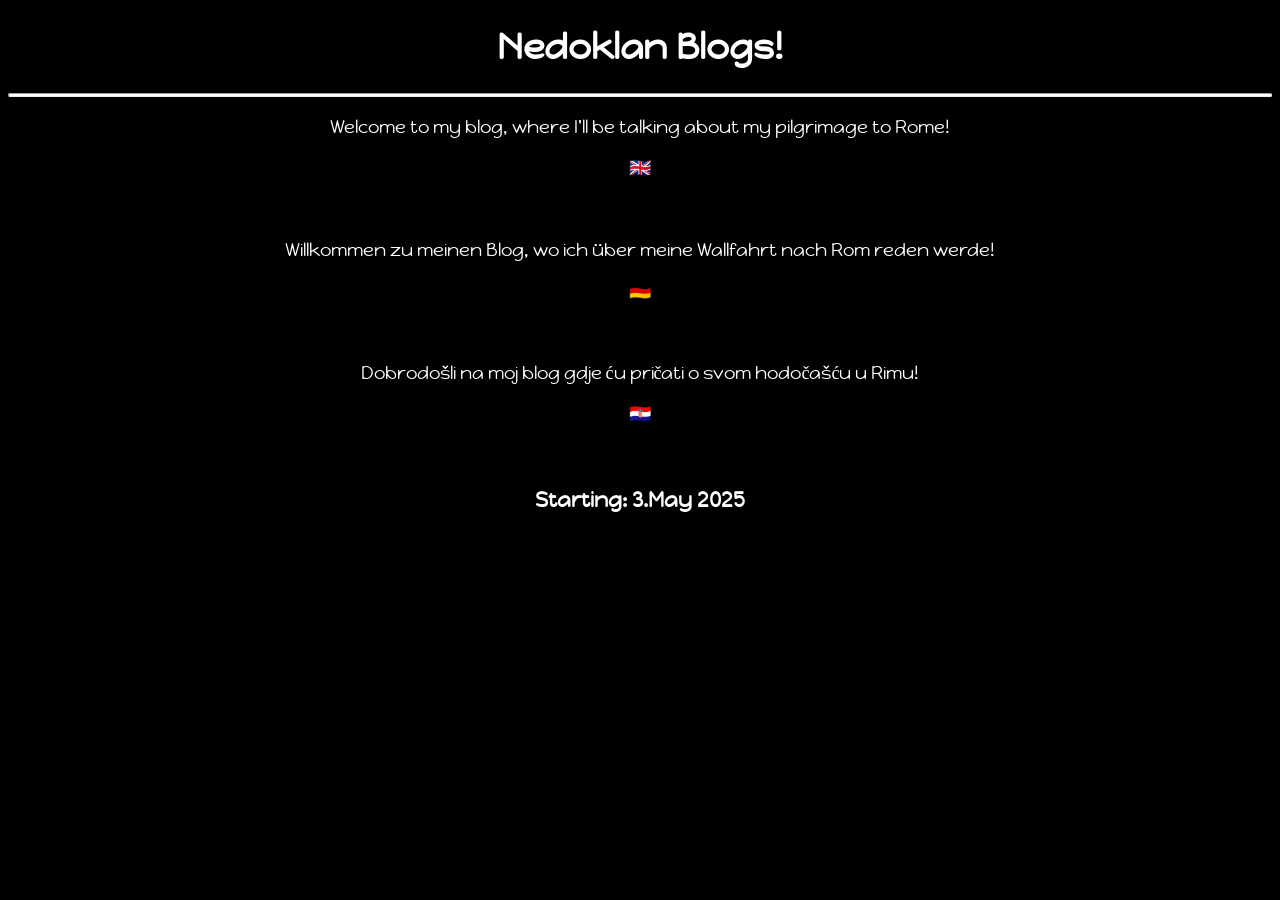
<file: index.html>
<!DOCTYPE html>
<html lang="en">
<head>
    <meta charset="UTF-8">
    <meta name="viewport" content="width=device-width, initial-scale=1.0">
    <title>Nedoklan Blogs</title>
    <link rel="stylesheet" href="style.css">
    <link href="https://fonts.googleapis.com/css2?family=Happy+Monkey&display=swap" rel="stylesheet">
</head>
<body>
    <h1>Nedoklan Blogs!</h1>
    <hr>
    <p>Welcome to my blog, where I'll be talking about my pilgrimage to Rome!</p>
    <p class="flag">🇬🇧</p>
    <br>
    <p>Willkommen zu meinen Blog, wo ich über meine Wallfahrt nach Rom reden werde!</p>
    <p class="flag">🇩🇪</p>
    <br>
    <p>Dobrodošli na moj blog gdje ću pričati o svom hodočašću u Rimu!</p>
    <p class="flag">🇭🇷</p>
    <br>
    <h3>Starting: 3.May 2025</h3>
</body>
</html>
</file>
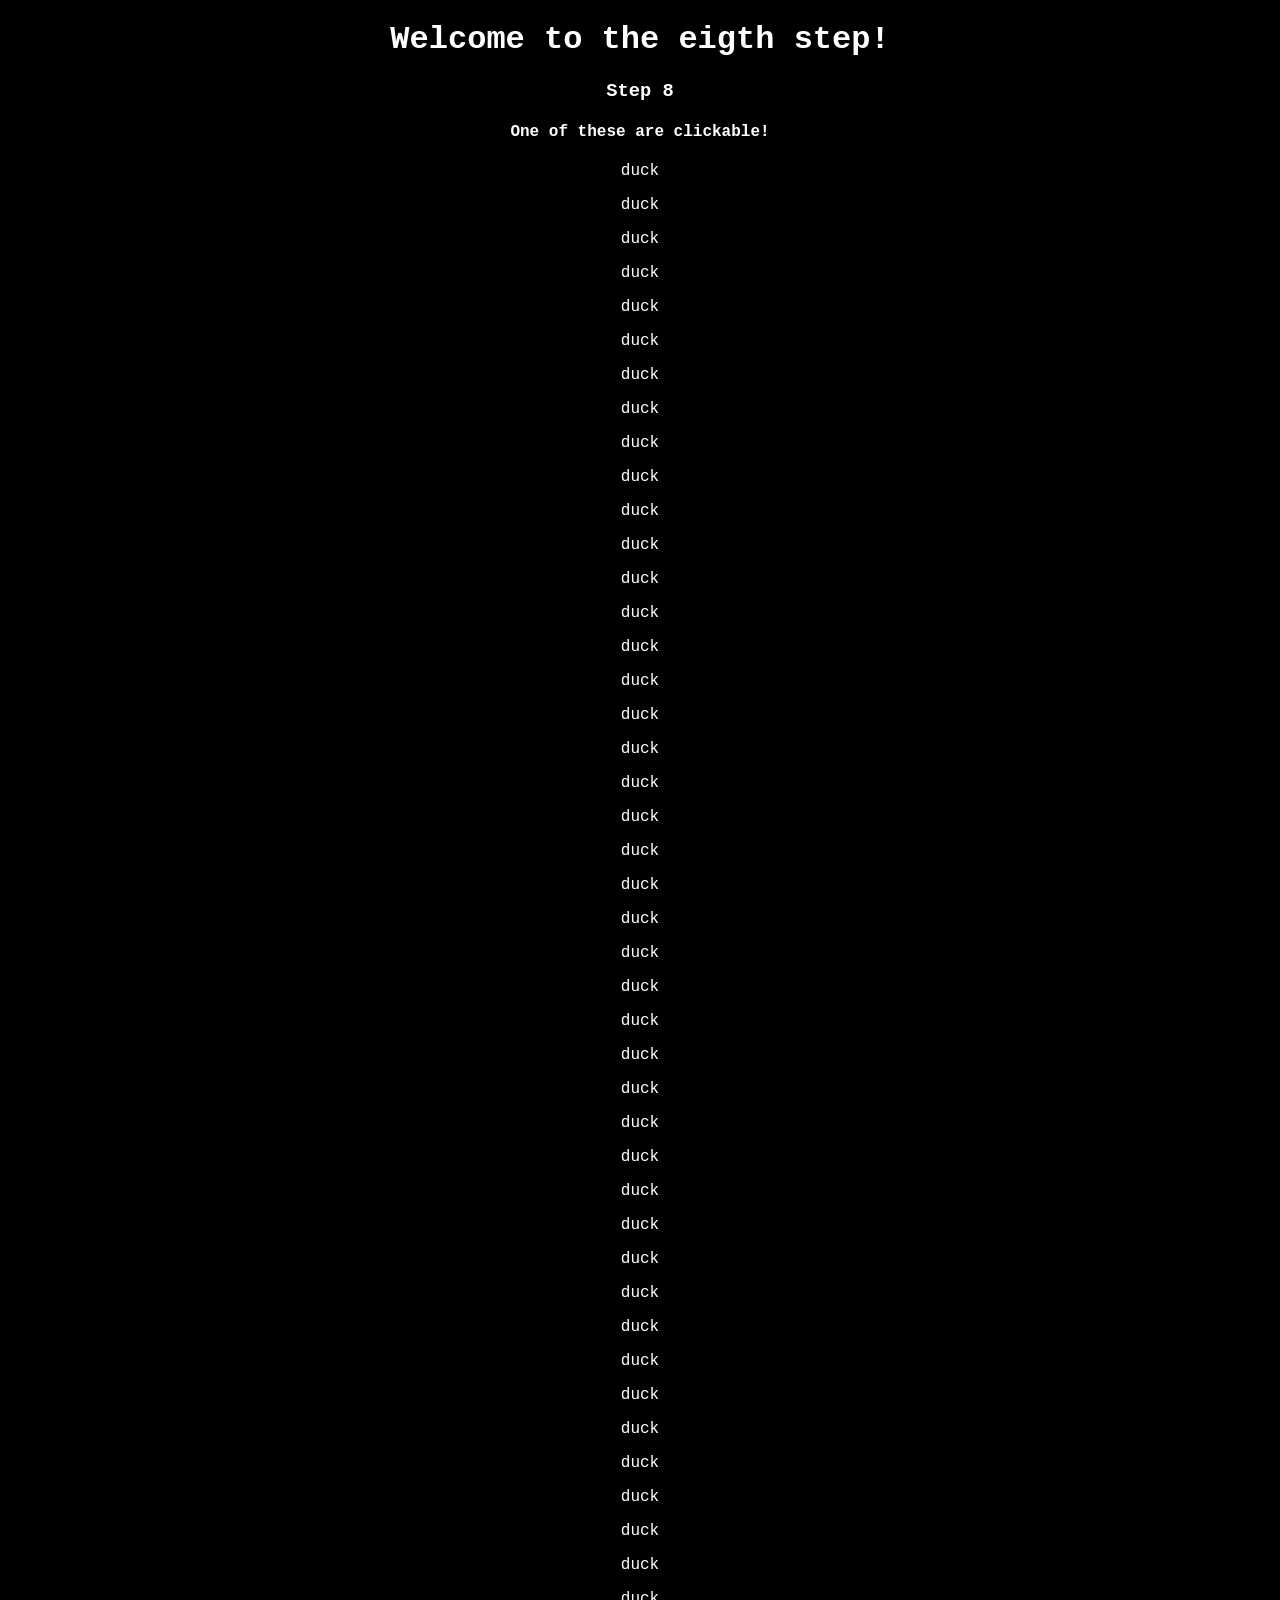
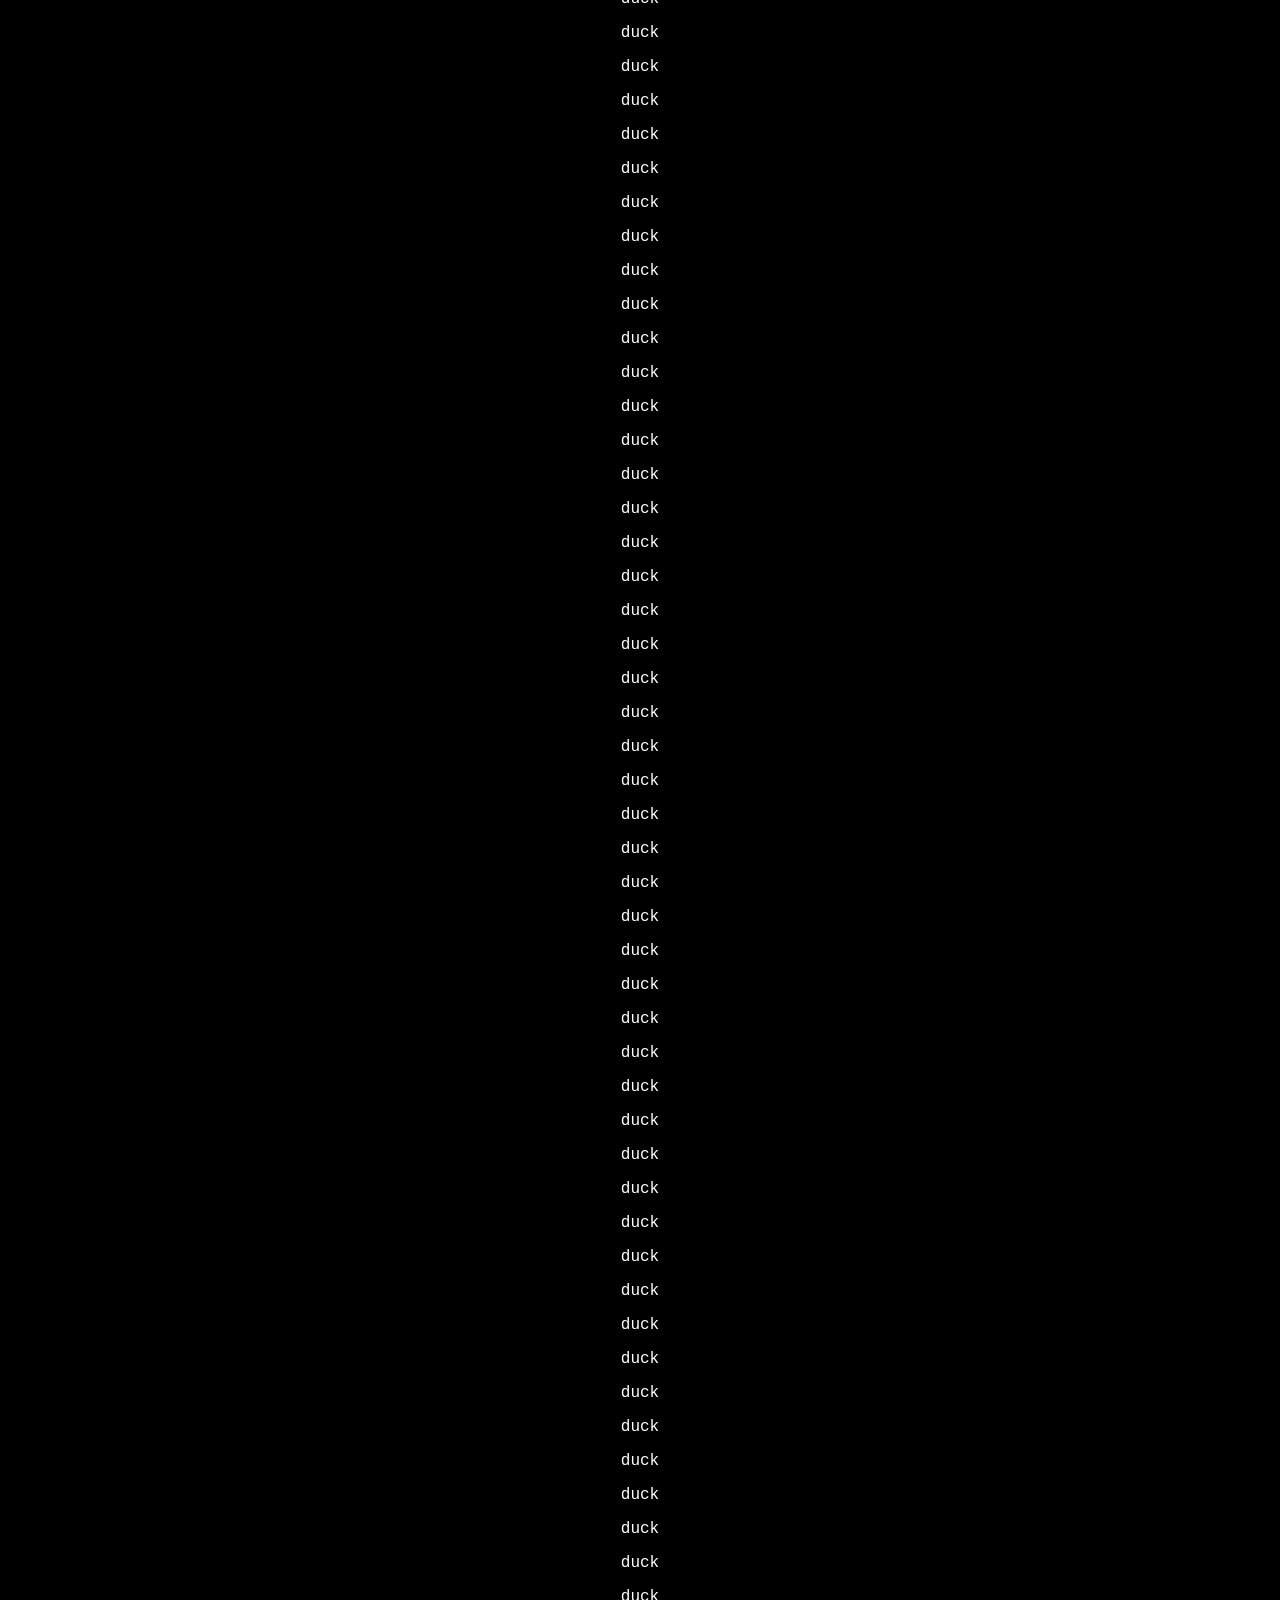
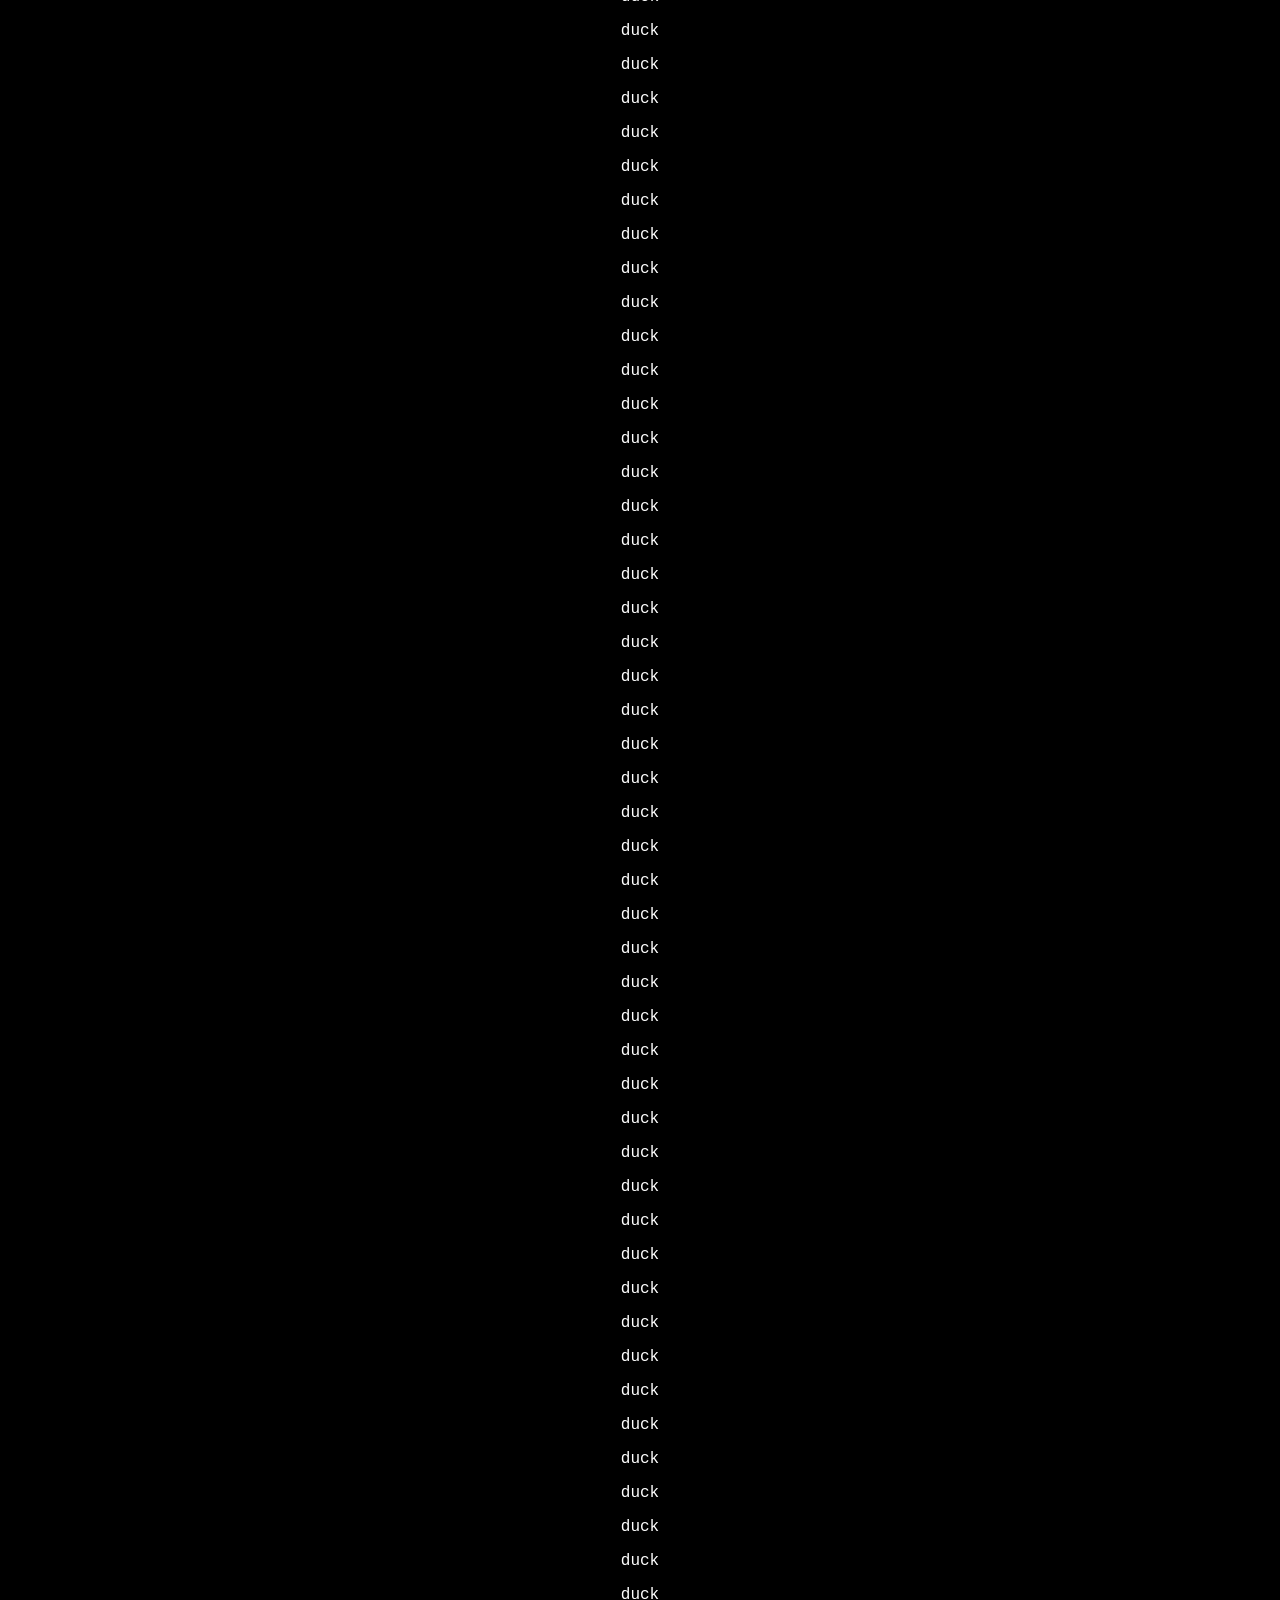
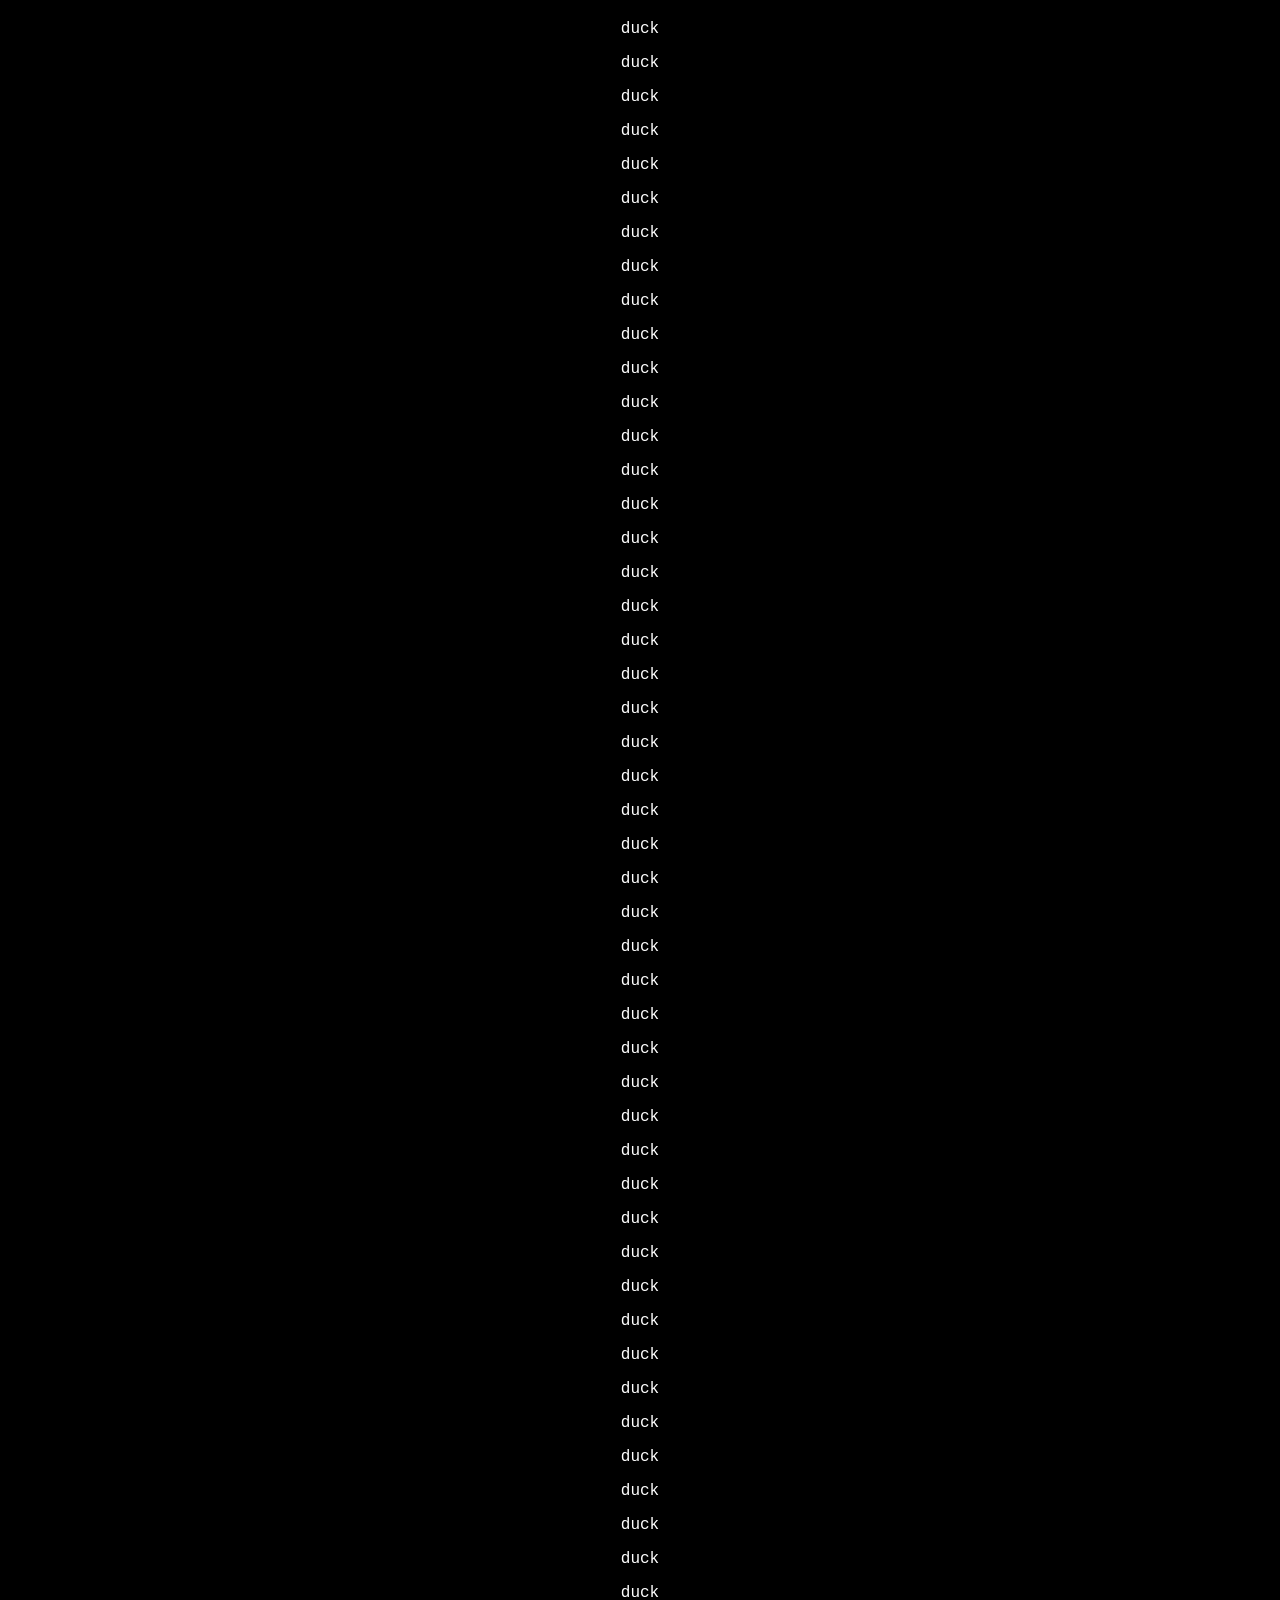
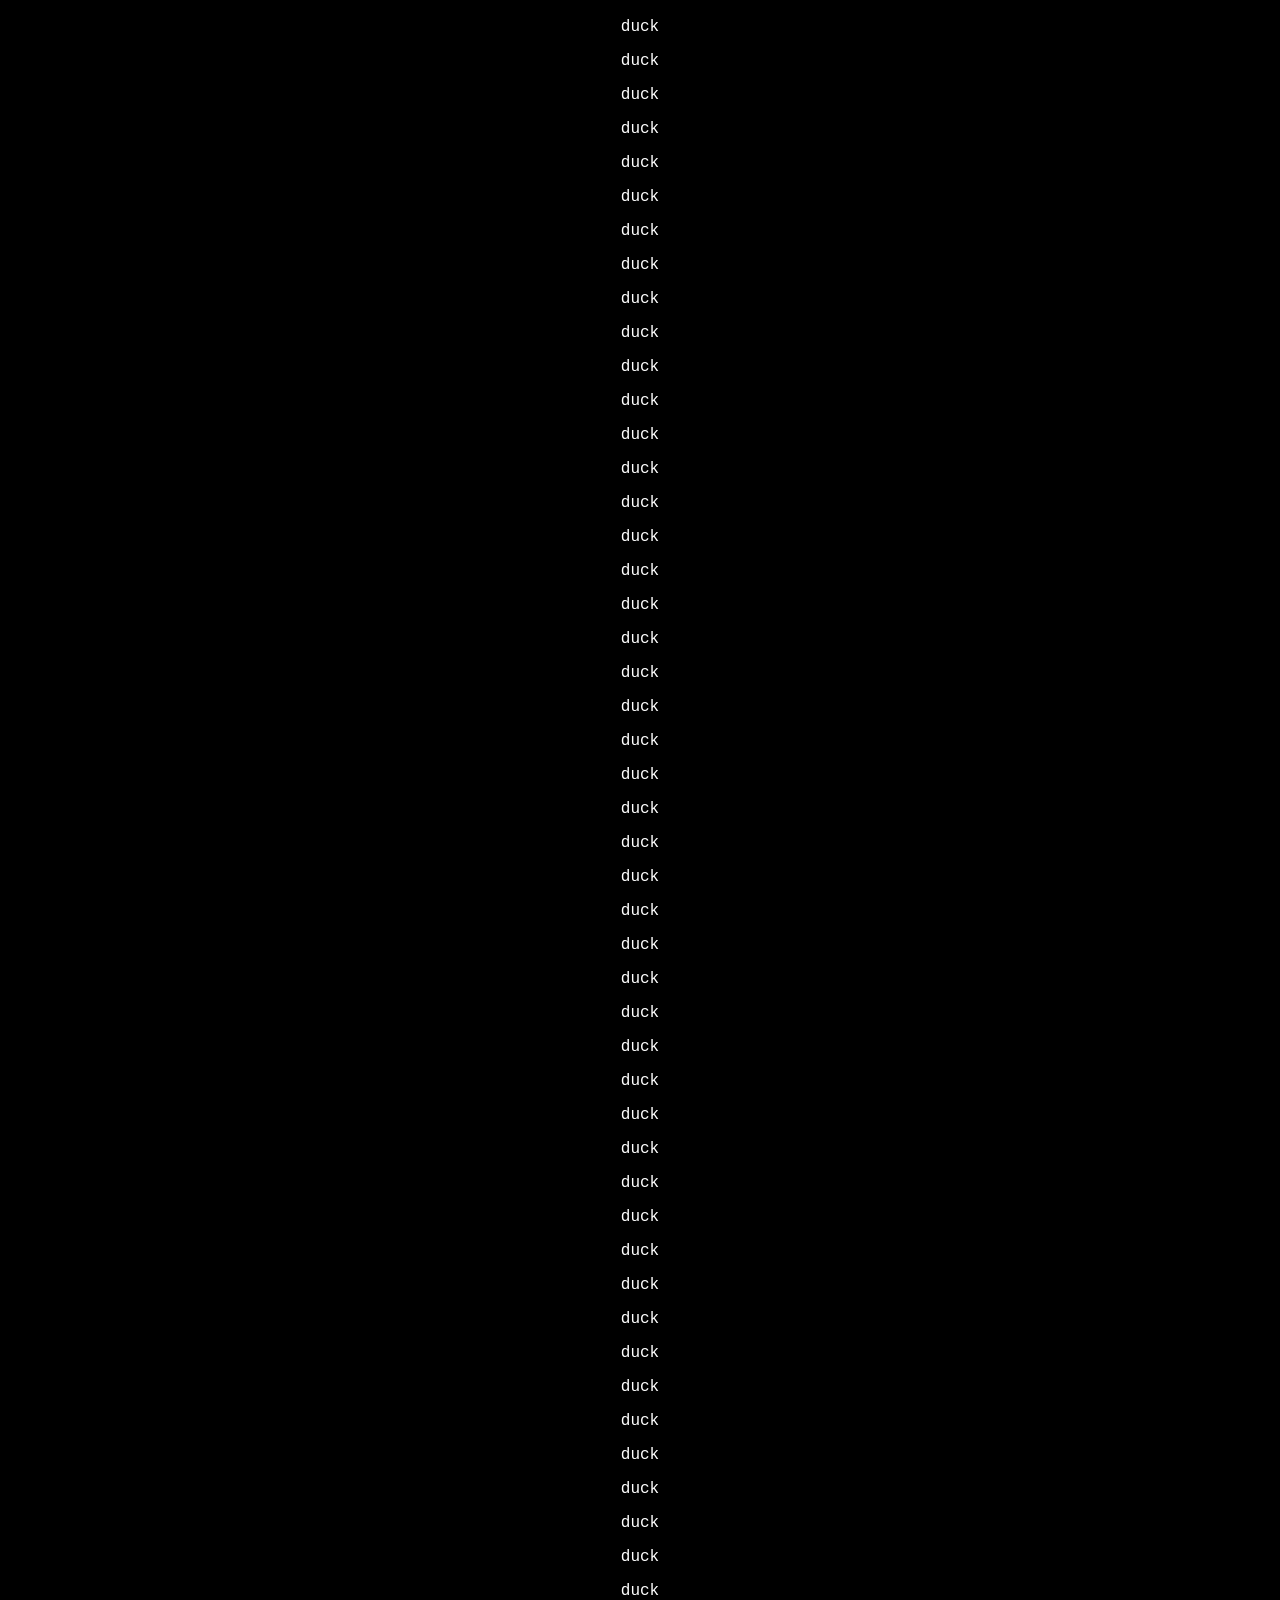
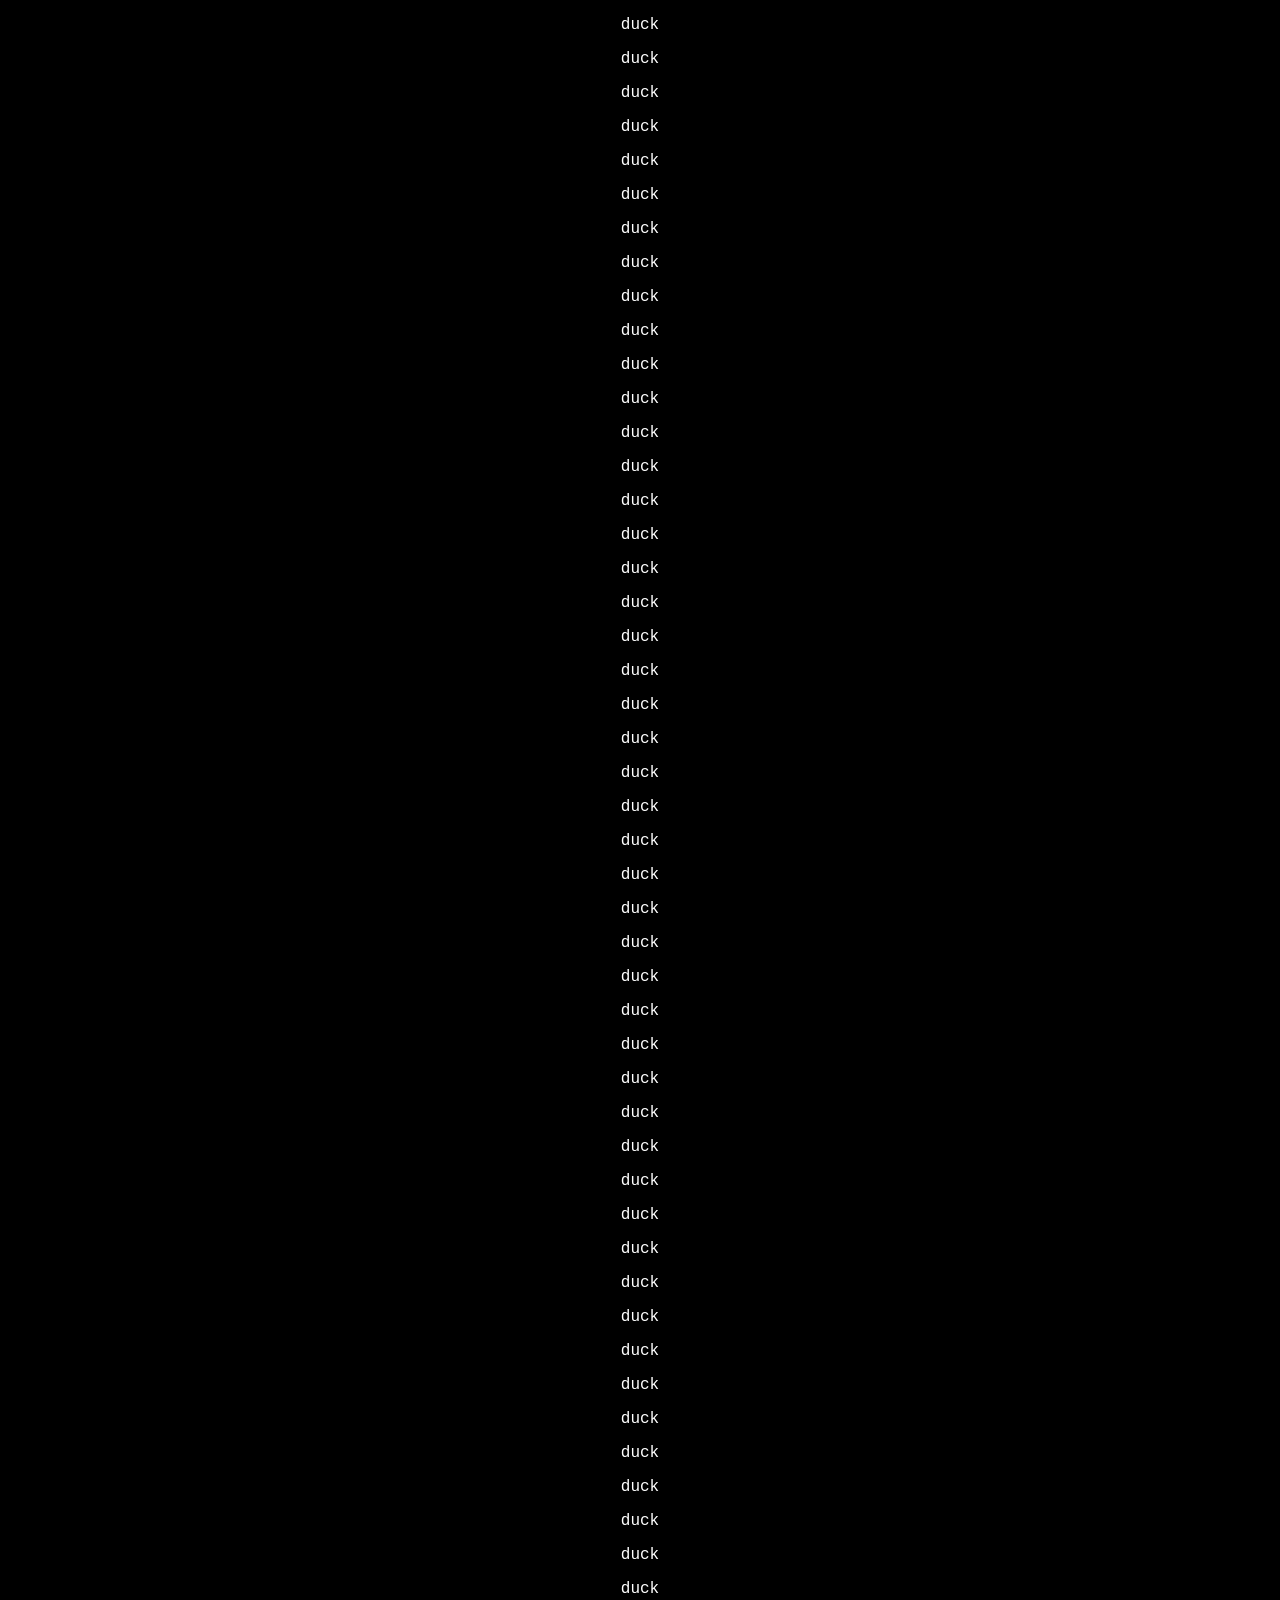
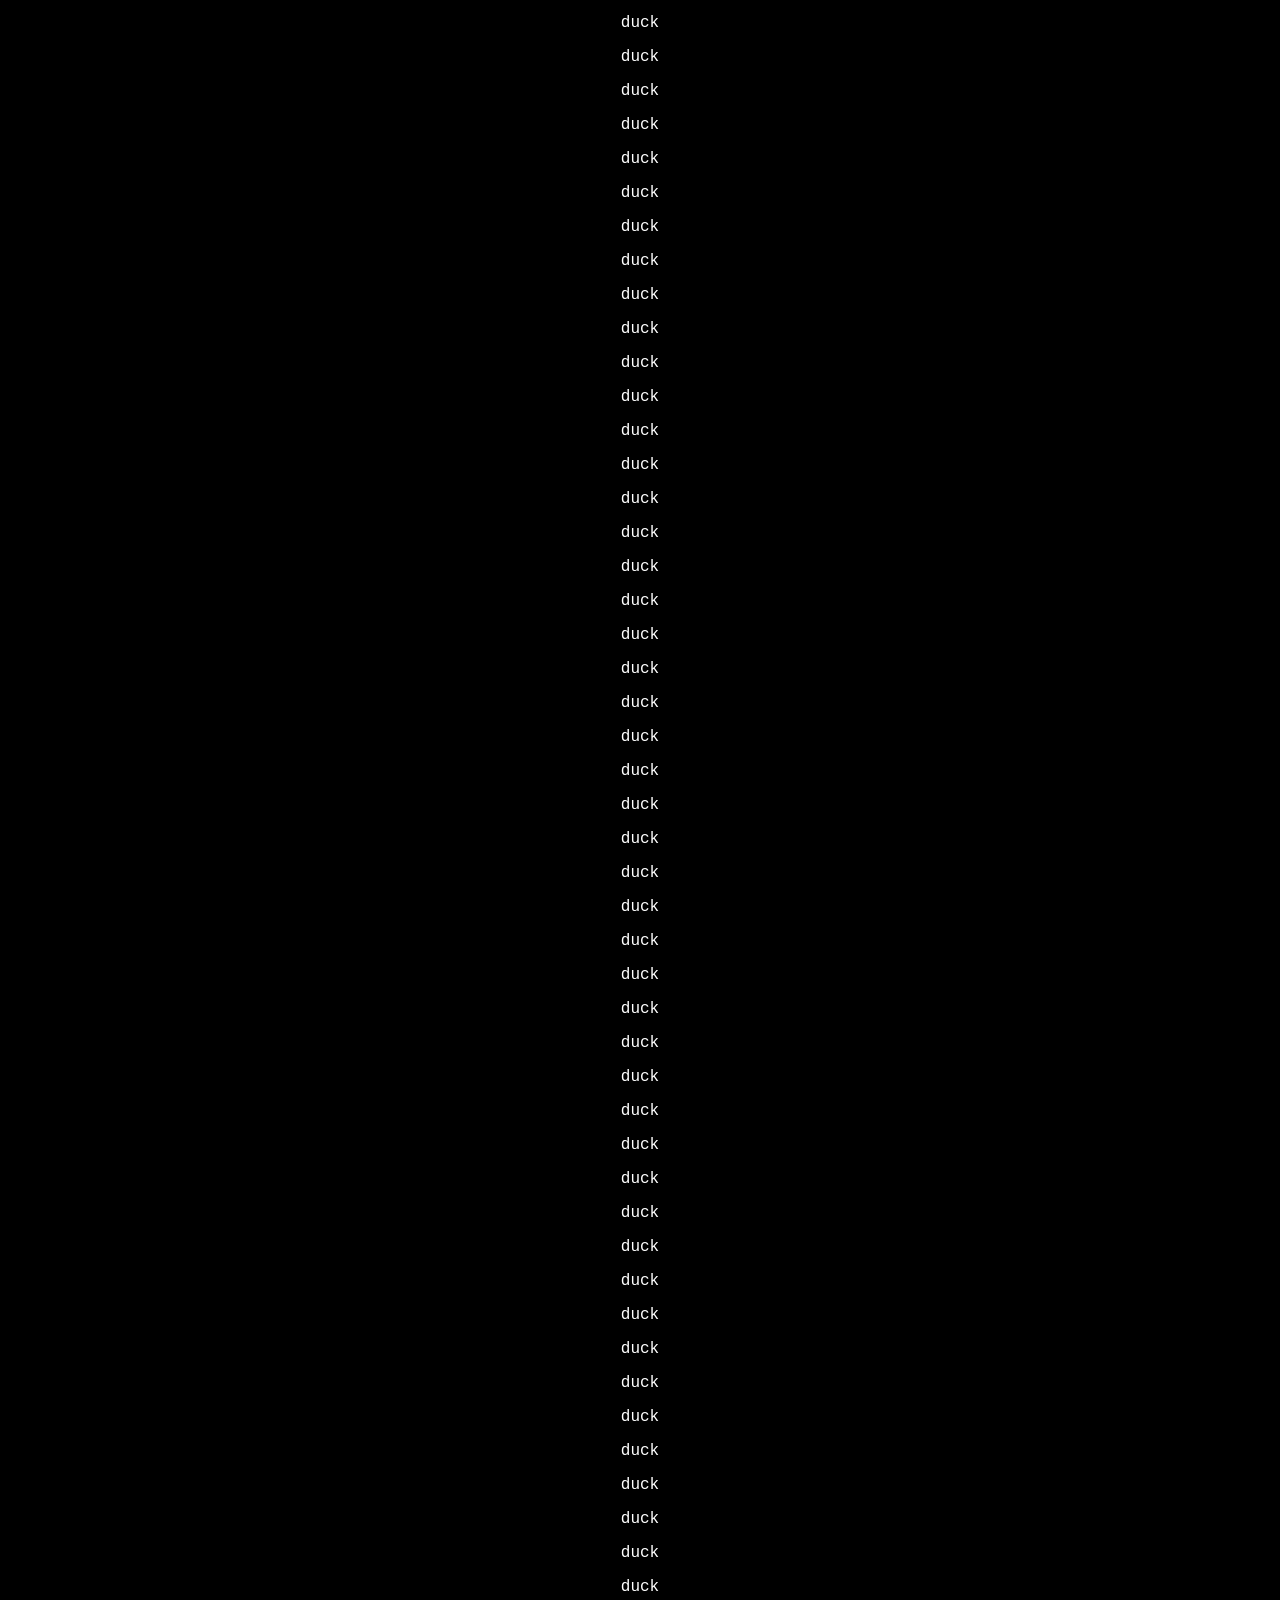
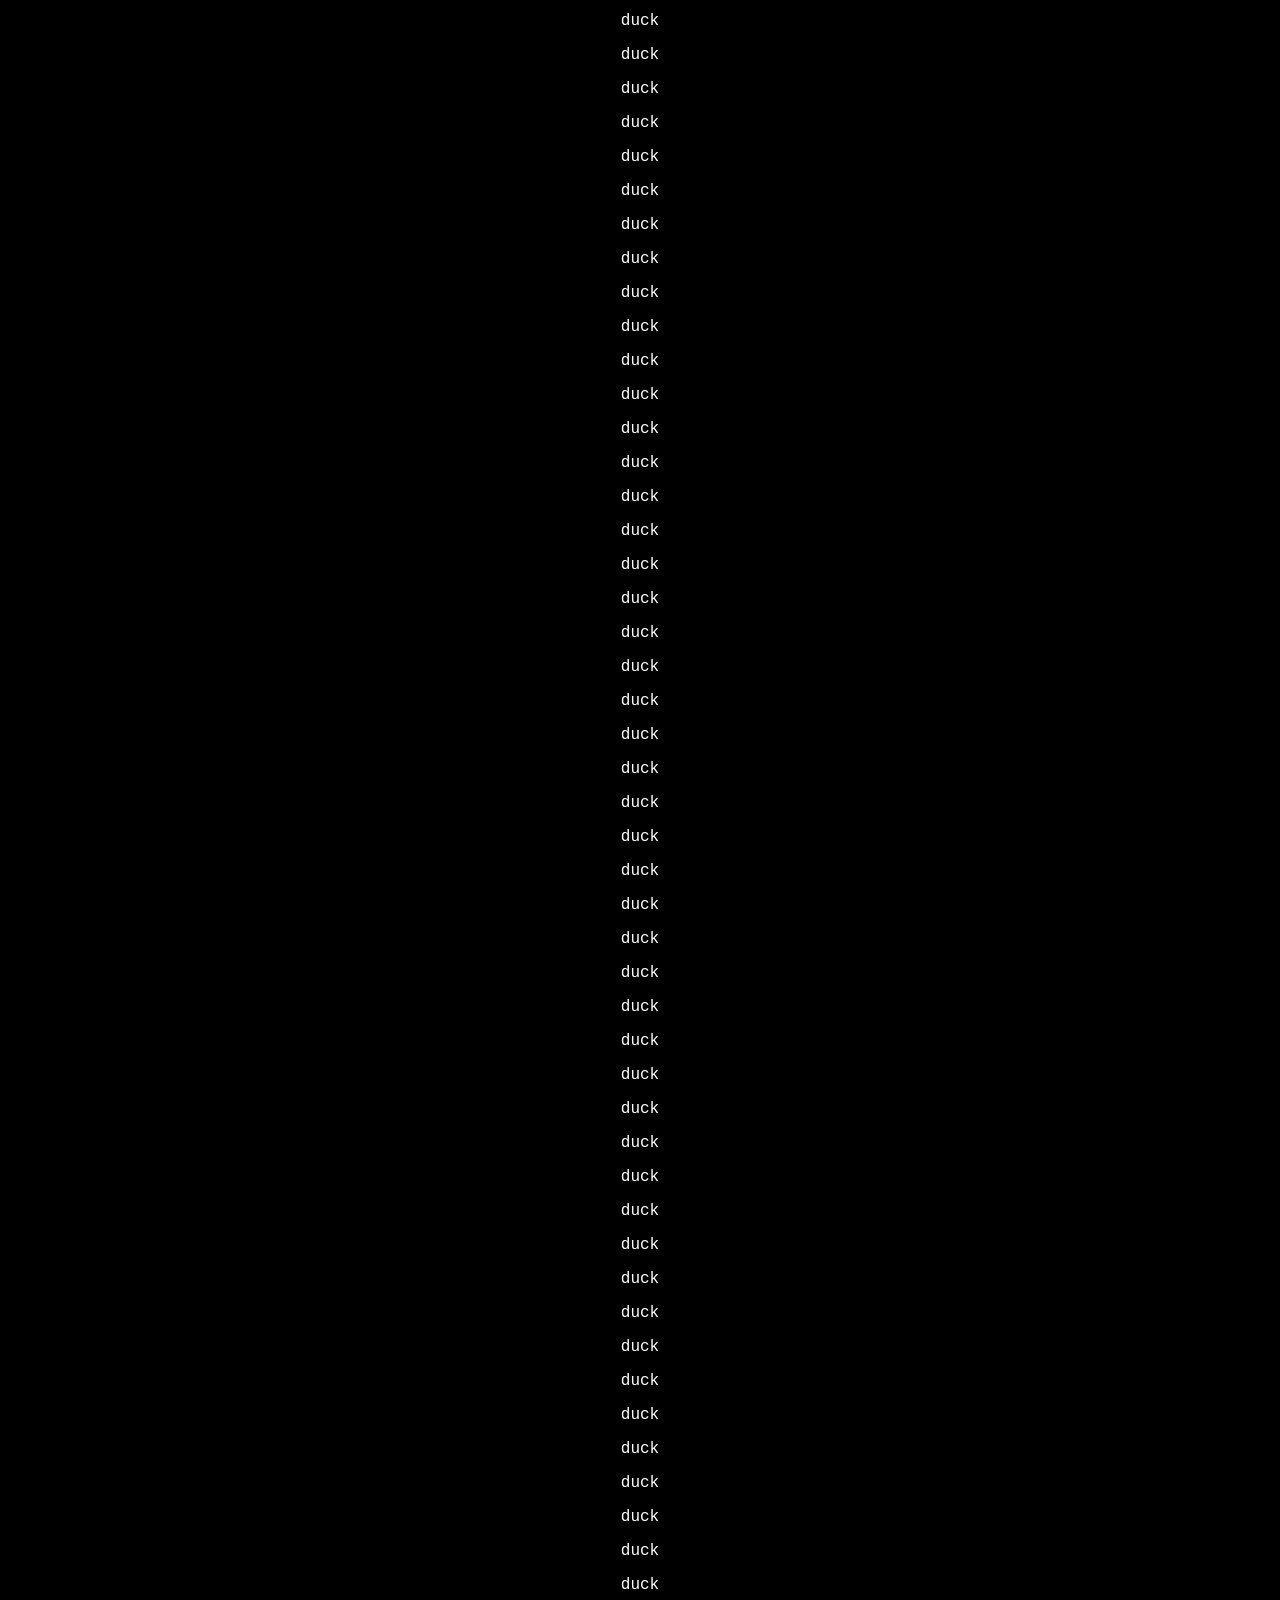
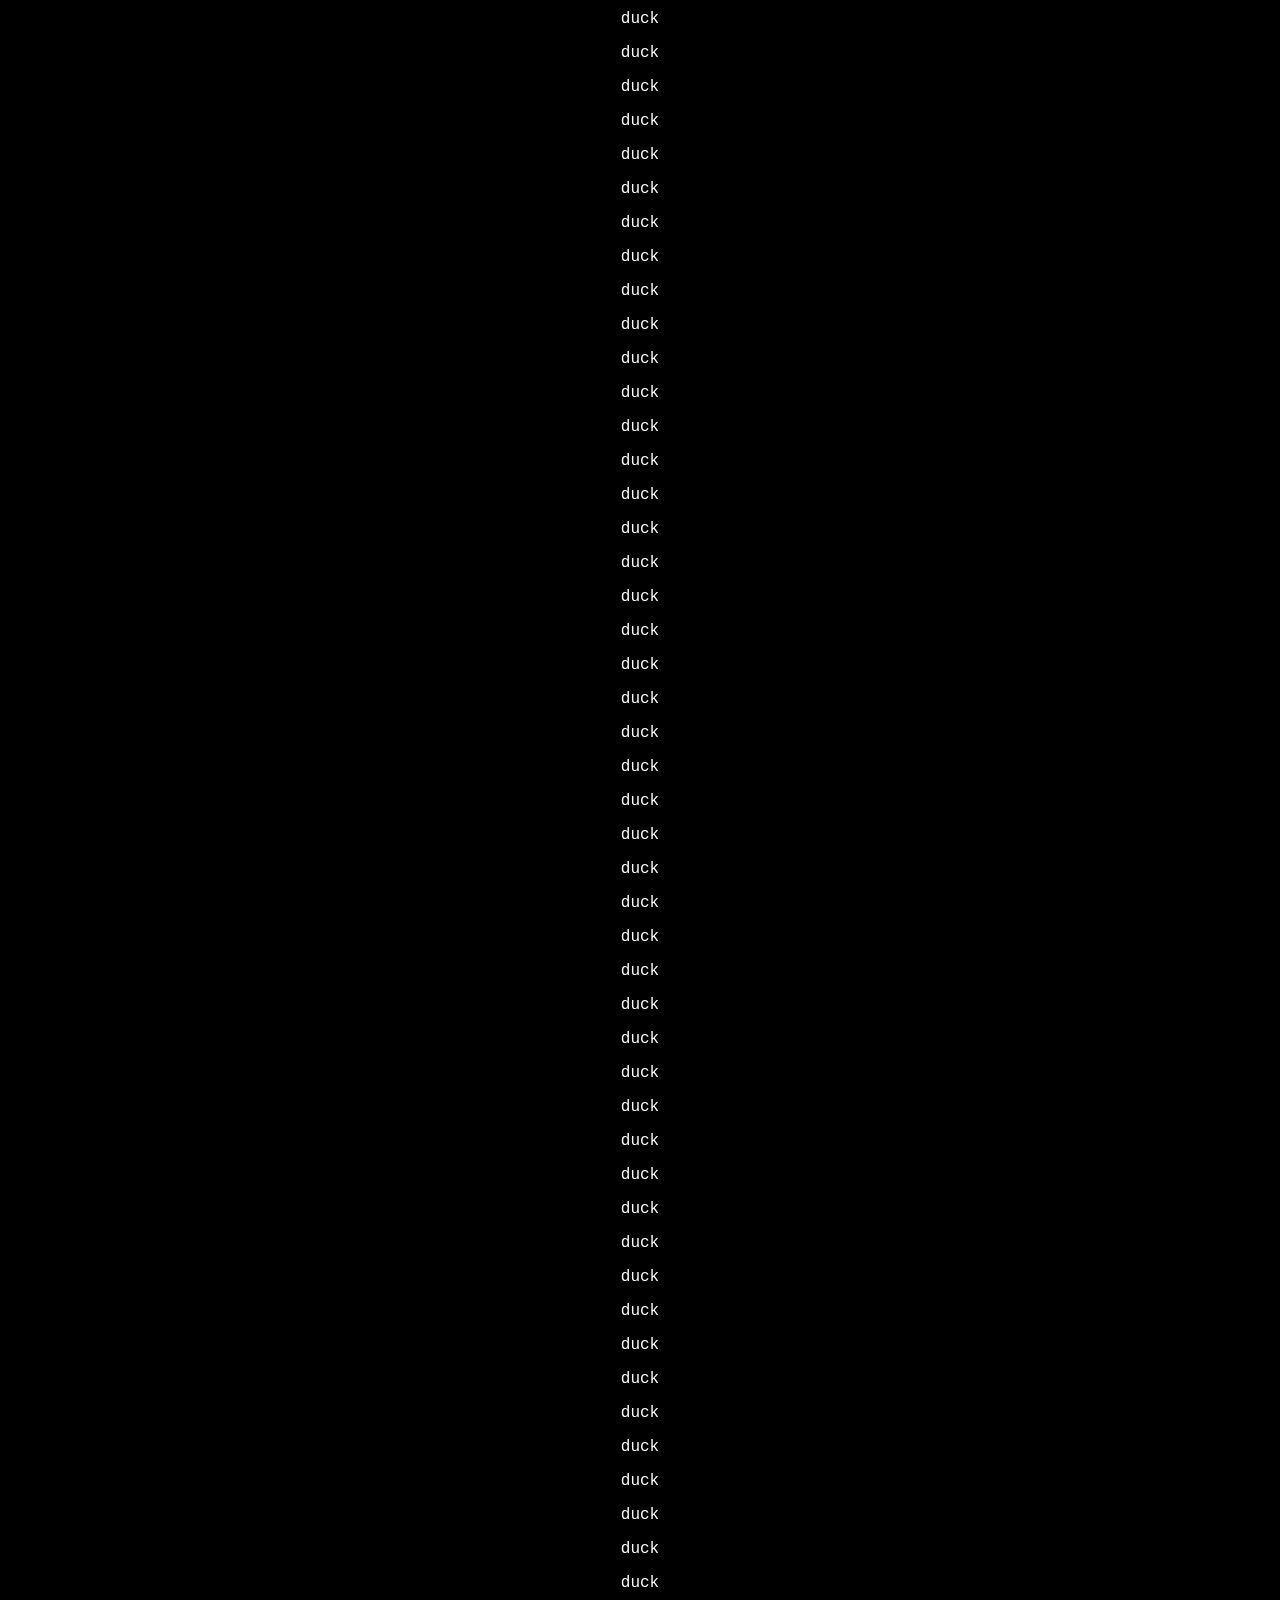
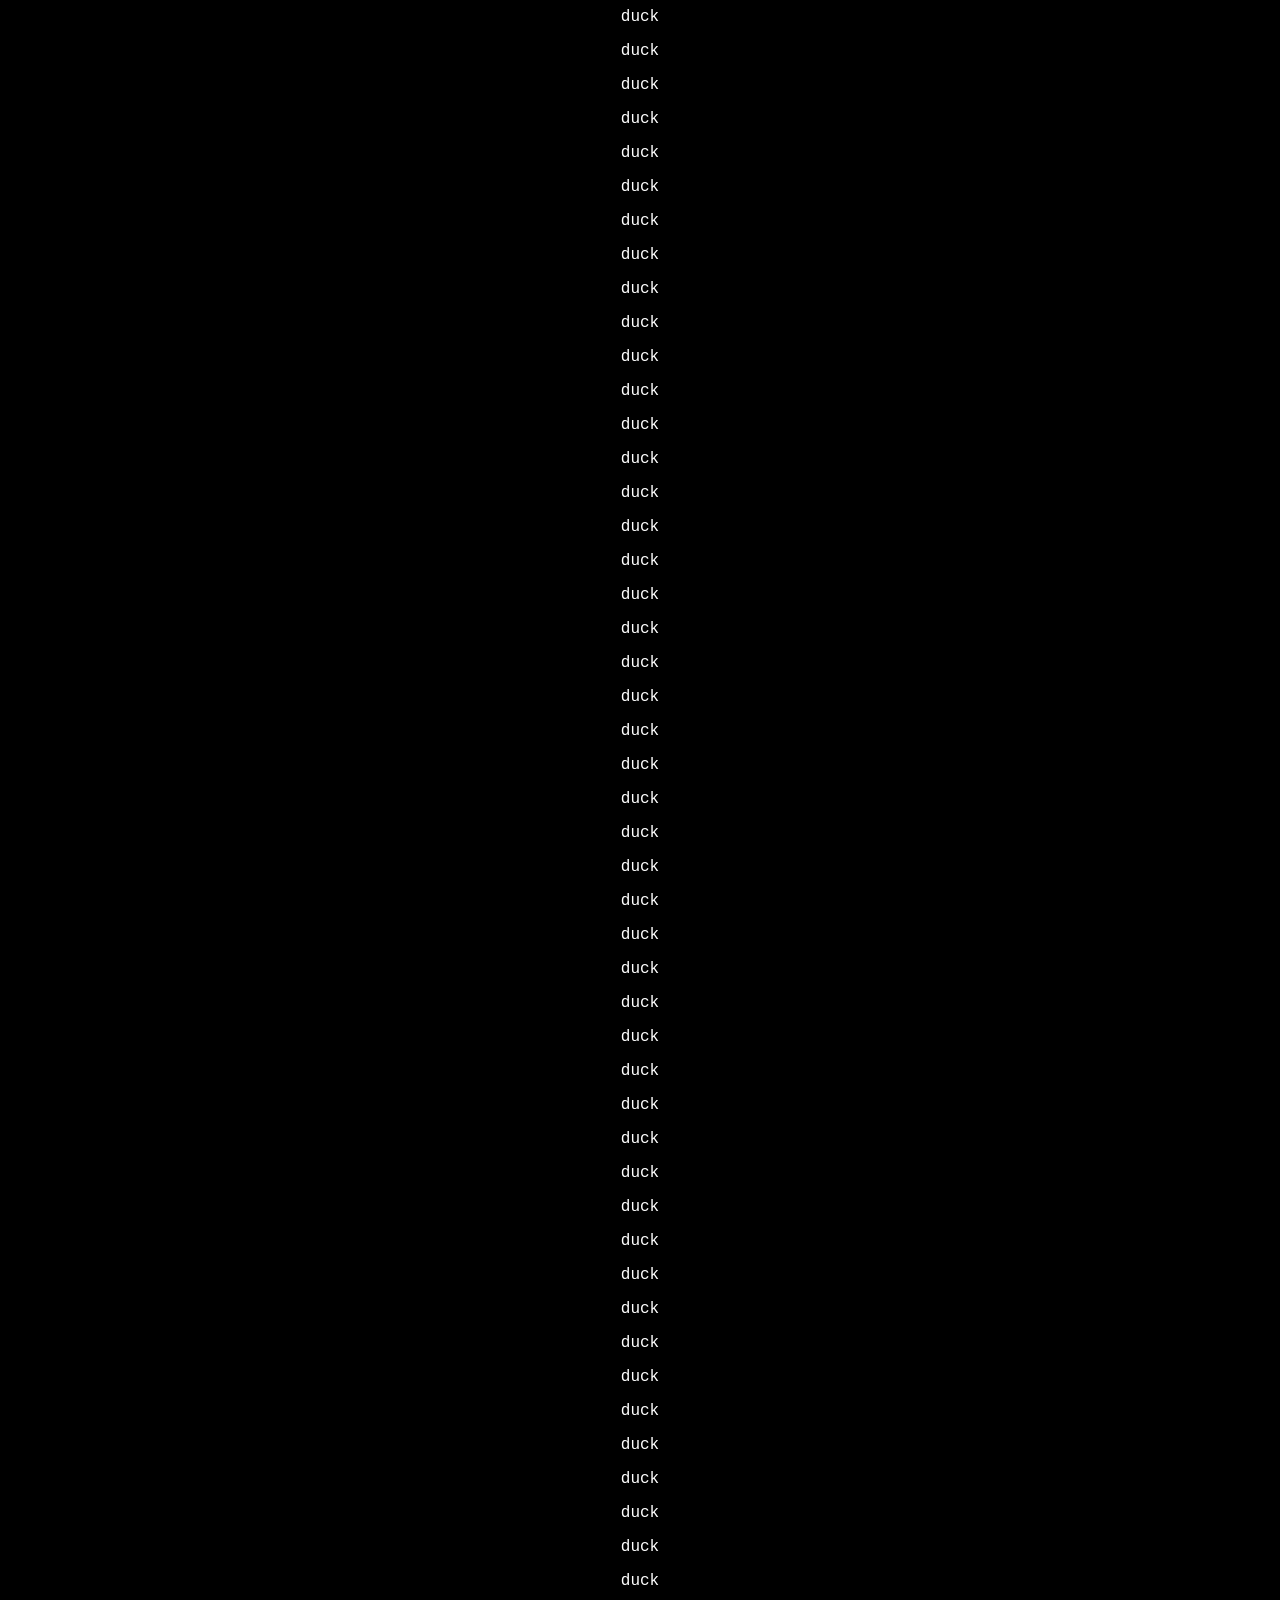
<file: 107wall.html>
<!DOCTYPE html>
<html lang="en">
<head>
    <meta charset="UTF-8">
    <meta name="viewport" content="width=device-width, initial-scale=1.0">
    <title>Welcome to the eigth step of the puzzle!</title>
    <link rel="stylesheet" href="puzzle.css">
</head>
<body>
    <h1>Welcome to the eigth step!</h1>
    <h3>Step 8</h3>
    <h4>One of these are clickable!</h4>
    <p>duck</p>
    <p>duck</p>
    <p>duck</p>
    <p>duck</p>
    <p>duck</p>
    <p>duck</p>
    <p>duck</p>
    <p>duck</p>
    <p>duck</p>
    <p>duck</p>
    <p>duck</p>
    <p>duck</p>
    <p>duck</p>
    <p>duck</p>
    <p>duck</p>
    <p>duck</p>
    <p>duck</p>
    <p>duck</p>
    <p>duck</p>
    <p>duck</p>
    <p>duck</p>
    <p>duck</p>
    <p>duck</p>
    <p>duck</p>
    <p>duck</p>
    <p>duck</p>
    <p>duck</p>
    <p>duck</p>
    <p>duck</p>
    <p>duck</p>
    <p>duck</p>
    <p>duck</p>
    <p>duck</p>
    <p>duck</p>
    <p>duck</p>
    <p>duck</p>
    <p>duck</p>
    <p>duck</p>
    <p>duck</p>
    <p>duck</p>
    <p>duck</p>
    <p>duck</p>
    <p>duck</p>
    <p>duck</p>
    <p>duck</p>
    <p>duck</p>
    <p>duck</p>
    <p>duck</p>
    <p>duck</p>
    <p>duck</p>
    <p>duck</p>
    <p>duck</p>
    <p>duck</p>
    <p>duck</p>
    <p>duck</p>
    <p>duck</p>
    <p>duck</p>
    <p>duck</p>
    <p>duck</p>
    <p>duck</p>
    <p>duck</p>
    <p>duck</p>
    <p>duck</p>
    <p>duck</p>
    <p>duck</p>
    <p>duck</p>
    <p>duck</p>
    <p>duck</p>
    <p>duck</p>
    <p>duck</p>
    <p>duck</p>
    <p>duck</p>
    <p>duck</p>
    <p>duck</p>
    <p>duck</p>
    <p>duck</p>
    <p>duck</p>
    <p>duck</p>
    <p>duck</p>
    <p>duck</p>
    <p>duck</p>
    <p>duck</p>
    <p>duck</p>
    <p>duck</p>
    <p>duck</p>
    <p>duck</p>
    <p>duck</p>
    <p>duck</p>
    <p>duck</p>
    <p>duck</p>
    <p>duck</p>
    <p>duck</p>
    <p>duck</p>
    <p>duck</p>
    <p>duck</p>
    <p>duck</p>
    <p>duck</p>
    <p>duck</p>
    <p>duck</p>
    <p>duck</p>
    <p>duck</p>
    <p>duck</p>
    <p>duck</p>
    <p>duck</p>
    <p>duck</p>
    <p>duck</p>
    <p>duck</p>
    <p>duck</p>
    <p>duck</p>
    <p>duck</p>
    <p>duck</p>
    <p>duck</p>
    <p>duck</p>
    <p>duck</p>
    <p>duck</p>
    <p>duck</p>
    <p>duck</p>
    <p>duck</p>
    <p>duck</p>
    <p>duck</p>
    <p>duck</p>
    <p>duck</p>
    <p>duck</p>
    <p>duck</p>
    <p>duck</p>
    <p>duck</p>
    <p>duck</p>
    <p>duck</p>
    <p>duck</p>
    <p>duck</p>
    <p>duck</p>
    <p>duck</p>
    <p>duck</p>
    <p>duck</p>
    <p>duck</p>
    <p>duck</p>
    <p>duck</p>
    <p>duck</p>
    <p>duck</p>
    <p>duck</p>
    <p>duck</p>
    <p>duck</p>
    <p>duck</p>
    <p>duck</p>
    <p>duck</p>
    <p>duck</p>
    <p>duck</p>
    <p>duck</p>
    <p>duck</p>
    <p>duck</p>
    <p>duck</p>
    <p>duck</p>
    <p>duck</p>
    <p>duck</p>
    <p>duck</p>
    <p>duck</p>
    <p>duck</p>
    <p>duck</p>
    <p>duck</p>
    <p>duck</p>
    <p>duck</p>
    <p>duck</p>
    <p>duck</p>
    <p>duck</p>
    <p>duck</p>
    <p>duck</p>
    <p>duck</p>
    <p>duck</p>
    <p>duck</p>
    <p>duck</p>
    <p>duck</p>
    <p>duck</p>
    <p>duck</p>
    <p>duck</p>
    <p>duck</p>
    <p>duck</p>
    <p>duck</p>
    <p>duck</p>
    <p>duck</p>
    <p>duck</p>
    <p>duck</p>
    <p>duck</p>
    <p>duck</p>
    <p>duck</p>
    <p>duck</p>
    <p>duck</p>
    <p>duck</p>
    <p>duck</p>
    <p>duck</p>
    <p>duck</p>
    <p>duck</p>
    <p>duck</p>
    <p>duck</p>
    <p>duck</p>
    <p>duck</p>
    <p>duck</p>
    <p>duck</p>
    <p>duck</p>
    <p>duck</p>
    <p>duck</p>
    <p>duck</p>
    <p>duck</p>
    <p>duck</p>
    <p>duck</p>
    <p>duck</p>
    <p>duck</p>
    <p>duck</p>
    <p>duck</p>
    <p>duck</p>
    <p>duck</p>
    <p>duck</p>
    <p>duck</p>
    <p>duck</p>
    <p>duck</p>
    <p>duck</p>
    <p>duck</p>
    <p>duck</p>
    <p>duck</p>
    <p>duck</p>
    <p>duck</p>
    <p>duck</p>
    <p>duck</p>
    <p>duck</p>
    <p>duck</p>
    <p>duck</p>
    <p>duck</p>
    <p>duck</p>
    <p>duck</p>
    <p>duck</p>
    <p>duck</p>
    <p>duck</p>
    <p>duck</p>
    <p>duck</p>
    <p>duck</p>
    <p>duck</p>
    <p>duck</p>
    <p>duck</p>
    <p>duck</p>
    <p>duck</p>
    <p>duck</p>
    <p>duck</p>
    <p>duck</p>
    <p>duck</p>
    <p>duck</p>
    <p>duck</p>
    <p>duck</p>
    <p>duck</p>
    <p>duck</p>
    <p>duck</p>
    <p>duck</p>
    <p>duck</p>
    <p>duck</p>
    <p>duck</p>
    <p>duck</p>
    <p>duck</p>
    <p>duck</p>
    <p>duck</p>
    <p>duck</p>
    <p>duck</p>
    <p>duck</p>
    <p>duck</p>
    <p>duck</p>
    <p>duck</p>
    <p>duck</p>
    <p>duck</p>
    <p>duck</p>
    <p>duck</p>
    <p>duck</p>
    <p>duck</p>
    <p>duck</p>
    <p>duck</p>
    <p>duck</p>
    <p>duck</p>
    <p>duck</p>
    <p>duck</p>
    <p>duck</p>
    <p>duck</p>
    <p>duck</p>
    <p>duck</p>
    <p>duck</p>
    <p>duck</p>
    <p>duck</p>
    <p>duck</p>
    <p>duck</p>
    <p>duck</p>
    <p>duck</p>
    <p>duck</p>
    <p>duck</p>
    <p>duck</p>
    <p>duck</p>
    <p>duck</p>
    <p>duck</p>
    <p>duck</p>
    <p>duck</p>
    <p>duck</p>
    <p>duck</p>
    <p>duck</p>
    <p>duck</p>
    <p>duck</p>
    <p>duck</p>
    <p>duck</p>
    <p>duck</p>
    <p>duck</p>
    <p>duck</p>
    <p>duck</p>
    <p>duck</p>
    <p>duck</p>
    <p>duck</p>
    <p>duck</p>
    <p>duck</p>
    <p>duck</p>
    <p>duck</p>
    <p>duck</p>
    <p>duck</p>
    <p>duck</p>
    <p>duck</p>
    <p>duck</p>
    <p>duck</p>
    <p>duck</p>
    <p>duck</p>
    <p>duck</p>
    <p>duck</p>
    <p>duck</p>
    <p>duck</p>
    <p>duck</p>
    <p>duck</p>
    <p>duck</p>
    <p>duck</p>
    <p>duck</p>
    <p>duck</p>
    <p>duck</p>
    <p>duck</p>
    <p>duck</p>
    <p>duck</p>
    <p>duck</p>
    <p>duck</p>
    <p>duck</p>
    <p>duck</p>
    <p>duck</p>
    <p>duck</p>
    <p>duck</p>
    <p>duck</p>
    <p>duck</p>
    <p>duck</p>
    <p>duck</p>
    <p>duck</p>
    <p>duck</p>
    <p>duck</p>
    <p>duck</p>
    <p>duck</p>
    <p>duck</p>
    <p>duck</p>
    <p>duck</p>
    <p>duck</p>
    <p>duck</p>
    <p>duck</p>
    <p>duck</p>
    <p>duck</p>
    <p>duck</p>
    <p>duck</p>
    <p>duck</p>
    <p>duck</p>
    <p>duck</p>
    <p>duck</p>
    <p>duck</p>
    <p>duck</p>
    <p>duck</p>
    <p>duck</p>
    <p>duck</p>
    <p>duck</p>
    <p>duck</p>
    <p>duck</p>
    <p>duck</p>
    <p>duck</p>
    <p>duck</p>
    <p>duck</p>
    <p>duck</p>
    <p>duck</p>
    <p>duck</p>
    <p>duck</p>
    <p>duck</p>
    <p>duck</p>
    <p>duck</p>
    <p>duck</p>
    <p>duck</p>
    <p>duck</p>
    <p>duck</p>
    <p>duck</p>
    <p>duck</p>
    <p>duck</p>
    <p>duck</p>
    <p>duck</p>
    <p>duck</p>
    <p>duck</p>
    <p>duck</p>
    <p>duck</p>
    <p>duck</p>
    <p>duck</p>
    <p>duck</p>
    <p>duck</p>
    <p>duck</p>
    <p>duck</p>
    <p>duck</p>
    <a href="wow.html"><p>duck</p></a>
    <p>duck</p>
    <p>duck</p>
    <p>duck</p>
    <p>duck</p>
    <p>duck</p>
    <p>duck</p>
    <p>duck</p>
    <p>duck</p>
    <p>duck</p>
    <p>duck</p>
    <p>duck</p>
    <p>duck</p>
    <p>duck</p>
    <p>duck</p>
    <p>duck</p>
    <p>duck</p>
    <p>duck</p>
    <p>duck</p>
    <p>duck</p>
    <p>duck</p>
    <p>duck</p>
    <p>duck</p>
    <p>duck</p>
    <p>duck</p>
    <p>duck</p>
    <p>duck</p>
    <p>duck</p>
    <p>duck</p>
    <p>duck</p>
    <p>duck</p>
    <p>duck</p>
    <p>duck</p>
    <p>duck</p>
    <p>duck</p>
    <p>duck</p>
    <p>duck</p>
    <p>duck</p>
    <p>duck</p>
    <p>duck</p>
    <p>duck</p>
    <p>duck</p>
    <p>duck</p>
    <p>duck</p>
    <p>duck</p>
    <p>duck</p>
    <p>duck</p>
    <p>duck</p>
    <p>duck</p>
    <p>duck</p>
    <p>duck</p>
    <p>duck</p>
    <p>duck</p>
    <p>duck</p>
    <p>duck</p>
    <p>duck</p>
    <p>duck</p>
    <p>duck</p>
    <p>duck</p>
    <p>duck</p>
    <p>duck</p>
    <p>duck</p>
    <p>duck</p>
    <p>duck</p>
    <p>duck</p>
    <p>duck</p>
    <p>duck</p>
    <p>duck</p>
    <p>duck</p>
    <p>duck</p>
    <p>duck</p>
    <p>duck</p>
    <p>duck</p>
    <p>duck</p>
    <p>duck</p>
    <p>duck</p>
    <p>duck</p>
    <p>duck</p>
    <p>duck</p>
    <p>duck</p>
    <p>duck</p>
    <p>duck</p>
    <p>duck</p>
    <p>duck</p>
    <p>duck</p>
    <p>duck</p>
    <p>duck</p>
    <p>duck</p>
    <p>duck</p>
    <p>duck</p>
    <p>duck</p>
    <p>duck</p>
    <p>duck</p>
    <p>duck</p>
    <p>duck</p>
    <p>duck</p>
    <p>duck</p>
    <p>duck</p>
    <p>duck</p>
    <p>duck</p>
    <p>duck</p>
    <p>duck</p>
    <p>duck</p>
    <p>duck</p>
    <p>duck</p>
    <p>duck</p>
    <p>duck</p>
    <p>duck</p>
    <p>duck</p>
    <p>duck</p>
    <p>duck</p>
    <p>duck</p>
    <p>duck</p>
    <p>duck</p>
    <p>duck</p>
    <p>duck</p>
    <p>duck</p>
    <p>duck</p>
    <p>duck</p>
    <p>duck</p>
    <p>duck</p>
    <p>duck</p>
    <p>duck</p>
    <p>duck</p>
    <p>duck</p>
    <p>duck</p>
    <p>duck</p>
    <p>duck</p>
    <p>duck</p>
    <p>duck</p>
    <p>duck</p>
    <p>duck</p>
    <p>duck</p>
    <p>duck</p>
    <p>duck</p>
    <p>duck</p>
    <p>duck</p>
    <p>duck</p>
    <p>duck</p>
    <p>duck</p>
    <p>duck</p>
    <p>duck</p>
    <p>duck</p>
    <p>duck</p>
    <p>duck</p>
    <p>duck</p>
    <p>duck</p>
    <p>duck</p>
    <p>duck</p>
    <p>duck</p>
    <p>duck</p>
    <p>duck</p>
    <p>duck</p>
    <p>duck</p>
    <p>duck</p>
    <p>duck</p>
    <p>duck</p>
    <p>duck</p>
    <p>duck</p>
    <p>duck</p>
    <p>duck</p>
    <p>duck</p>
    <p>duck</p>
    <p>duck</p>
    <p>duck</p>
    <p>duck</p>
    <p>duck</p>
    <p>duck</p>
    <p>duck</p>
    <p>duck</p>
    <p>duck</p>
    <p>duck</p>
    <p>duck</p>
    <p>duck</p>
    <p>duck</p>
    <p>duck</p>
    <p>duck</p>
    <p>duck</p>
    <p>duck</p>
    <p>duck</p>
    <p>duck</p>
    <p>duck</p>
    <p>duck</p>
    <p>duck</p>
    <p>duck</p>
    <p>duck</p>
    <p>duck</p>
    <p>duck</p>
    <p>duck</p>
    <p>duck</p>
    <p>duck</p>
    <p>duck</p>
    <p>duck</p>
    <p>duck</p>
    <p>duck</p>
    <p>duck</p>
    <p>duck</p>
    <p>duck</p>
    <p>duck</p>
    <p>duck</p>
    <p>duck</p>
    <p>duck</p>
    <p>duck</p>
    <p>duck</p>
    <p>duck</p>
    <p>duck</p>
    <p>duck</p>
    <p>duck</p>
    <p>duck</p>
    <p>duck</p>
    <p>duck</p>
    <p>duck</p>
    <p>duck</p>
    <p>duck</p>
    <p>duck</p>
    <p>duck</p>
    <p>duck</p>
    <p>duck</p>
    <p>duck</p>
    <p>duck</p>
    <p>duck</p>
    <p>duck</p>
    <p>duck</p>
    <p>duck</p>
    <p>duck</p>
    <p>duck</p>
    <p>duck</p>
    <p>duck</p>
    <p>duck</p>
    <p>duck</p>
    <p>duck</p>
    <p>duck</p>
    <p>duck</p>
    <p>duck</p>
    <p>duck</p>
    <p>duck</p>
    <p>duck</p>
    <p>duck</p>
    <p>duck</p>
    <p>duck</p>
    <p>duck</p>
    <p>duck</p>
    <p>duck</p>
    <p>duck</p>
    <p>duck</p>
    <p>duck</p>
    <p>duck</p>
    <p>duck</p>
    <p>duck</p>
    <p>duck</p>
    <p>duck</p>
    <p>duck</p>
    <p>duck</p>
    <p>duck</p>
    <p>duck</p>
    <p>duck</p>
    <p>duck</p>
    <p>duck</p>
    <p>duck</p>
    <p>duck</p>
    <p>duck</p>
    <p>duck</p>
    <p>duck</p>
    <p>duck</p>
    <p>duck</p>
    <p>duck</p>
    <p>duck</p>
    <p>duck</p>
    <p>duck</p>
    <p>duck</p>
    <p>duck</p>
    <p>duck</p>
    <p>duck</p>
    <p>duck</p>
    <p>duck</p>
    <p>duck</p>
    <p>duck</p>
    <p>duck</p>
    <p>duck</p>
    <p>duck</p>
    <p>duck</p>
    <p>duck</p>
    <p>duck</p>
    <p>duck</p>
    <p>duck</p>
    <p>duck</p>
    <p>duck</p>
    <p>duck</p>
    <p>duck</p>
    <p>duck</p>
    <p>duck</p>
    <p>duck</p>
    <p>duck</p>
    <p>duck</p>
    <p>duck</p>
    <p>duck</p>
    <p>duck</p>
    <p>duck</p>
    <p>duck</p>
    <p>duck</p>
    <p>duck</p>
    <p>duck</p>
    <p>duck</p>
    <p>duck</p>
    <p>duck</p>
    <p>duck</p>
    <p>duck</p>
    <p>duck</p>
    <p>duck</p>
    <p>duck</p>
    <p>duck</p>
    <p>duck</p>
    <p>duck</p>
    <p>duck</p>
    <p>duck</p>
    <p>duck</p>
    <p>duck</p>
    <p>duck</p>
    <p>duck</p>
    <p>duck</p>
    <p>duck</p>
    <p>duck</p>
    <p>duck</p>
    <p>duck</p>
    <p>duck</p>
    <p>duck</p>
    <p>duck</p>
    <p>duck</p>
    <p>duck</p>
    <p>duck</p>
    <p>duck</p>
    <p>duck</p>
    <p>duck</p>
    <p>duck</p>
    <p>duck</p>
    <p>duck</p>
    <p>duck</p>
    <p>duck</p>
    <p>duck</p>
    <p>duck</p>
    <p>duck</p>
    <p>duck</p>
    <p>duck</p>
    <p>duck</p>
    <p>duck</p>
    <p>duck</p>
    <p>duck</p>
    <p>duck</p>
    <p>duck</p>
    <p>duck</p>
    <p>duck</p>
    <p>duck</p>
    <p>duck</p>
    <p>duck</p>
    <p>duck</p>
    <p>duck</p>
    <p>duck</p>
    <p>duck</p>
    <p>duck</p>
    <p>duck</p>
    <p>duck</p>
    <p>duck</p>
    <p>duck</p>
    <p>duck</p>
    <p>duck</p>
    <p>duck</p>
    <p>duck</p>
    <p>duck</p>
    <p>duck</p>
    <p>duck</p>
    <p>duck</p>
    <p>duck</p>
    <p>duck</p>
    <p>duck</p>
    <p>duck</p>
    <p>duck</p>
    <p>duck</p>
    <p>duck</p>
    <p>duck</p>
    <p>duck</p>
    <p>duck</p>
    <p>duck</p>
    <p>duck</p>
    <p>duck</p>
    <p>duck</p>
    <p>duck</p>
    <p>duck</p>
    <p>duck</p>
    <p>duck</p>
    <p>duck</p>
    <p>duck</p>
    <p>duck</p>
    <p>duck</p>
    <p>duck</p>
    <p>duck</p>
    <p>duck</p>
    <p>duck</p>
    <p>duck</p>
    <p>duck</p>
    <p>duck</p>
    <p>duck</p>
    <p>duck</p>
    <p>duck</p>
    <p>duck</p>
    <p>duck</p>
    <p>duck</p>
    <p>duck</p>
    <p>duck</p>
    <p>duck</p>
    <p>duck</p>
    <p>duck</p>
    <p>duck</p>
    <p>duck</p>
    <p>duck</p>
    <p>duck</p>
    <p>duck</p>
    <p>duck</p>
    <p>duck</p>
    <p>duck</p>
    <p>duck</p>
    <p>duck</p>
    <p>duck</p>
    <p>duck</p>
    <p>duck</p>
    <p>duck</p>
    <p>duck</p>
    <p>duck</p>
    <p>duck</p>
    <p>duck</p>
    <p>duck</p>
    <p>duck</p>
    <p>duck</p>
    <p>duck</p>
    <p>duck</p>
    <p>duck</p>
    <p>duck</p>
    <p>duck</p>
    <p>duck</p>
    <p>duck</p>
    <p>duck</p>
    <p>duck</p>
    <p>duck</p>
    <p>duck</p>
    <p>duck</p>
    <p>duck</p>
    <p>duck</p>
    <p>duck</p>
    <p>duck</p>
    <p>duck</p>
    <p>duck</p>
    <p>duck</p>
    <p>duck</p>
    <p>duck</p>
    <p>duck</p>
    <p>duck</p>
    <p>duck</p>
    <p>duck</p>
    <p>duck</p>
    <p>duck</p>
    <p>duck</p>
    <p>duck</p>
    <p>duck</p>
    <p>duck</p>
    <p>duck</p>
    <p>duck</p>
    <p>duck</p>
    <p>duck</p>
    <p>duck</p>
    <p>duck</p>
    <p>duck</p>
    <p>duck</p>
    <p>duck</p>
    <p>duck</p>
    <p>duck</p>
    <p>duck</p>
    <p>duck</p>
    <p>duck</p>
    <p>duck</p>
    <p>duck</p>
    <p>duck</p>
    <p>duck</p>
    <p>duck</p>
    <p>duck</p>
    <p>duck</p>
    <p>duck</p>
    <p>duck</p>
    <p>duck</p>
    <p>duck</p>
    <p>duck</p>
    <p>duck</p>
    <p>duck</p>
    <p>duck</p>
    <p>duck</p>
    <p>duck</p>
    <p>duck</p>
    <p>duck</p>
    <p>duck</p>
    <p>duck</p>
    <p>duck</p>
    <p>duck</p>
    <p>duck</p>
    <p>duck</p>
    <p>duck</p>
    <p>duck</p>
    <p>duck</p>
    <p>duck</p>
    <p>duck</p>
    <p>duck</p>
    <p>duck</p>
    <p>duck</p>
    <p>duck</p>
    <p>duck</p>
    <p>duck</p>
    <p>duck</p>
    <p>duck</p>
    <p>duck</p>
    <p>duck</p>
    <p>duck</p>
    <p>duck</p>
    <p>duck</p>
    <p>duck</p>
    <p>duck</p>
    <p>duck</p>
    <p>duck</p>
    <p>duck</p>
    <p>duck</p>
    <p>duck</p>
    <p>duck</p>
    <p>duck</p>
    <p>duck</p>
    <p>duck</p>
    <p>duck</p>
    <p>duck</p>
    <p>duck</p>
    <p>duck</p>
    <p>duck</p>
    <p>duck</p>
    <p>duck</p>
    <p>duck</p>
    <p>duck</p>
    <p>duck</p>
    <p>duck</p>
    <p>duck</p>
    <p>duck</p>
    <p>duck</p>
    <p>duck</p>
    <p>duck</p>
    <p>duck</p>
    <p>duck</p>
    <p>duck</p>
    <p>duck</p>
    <p>duck</p>
    <p>duck</p>
    <p>duck</p>
    <p>duck</p>
    <p>duck</p>
    <p>duck</p>
    <p>duck</p>
    <p>duck</p>
    <p>duck</p>
    <p>duck</p>
    <p>duck</p>
    <p>duck</p>
    <p>duck</p>
    <p>duck</p>
    <p>duck</p>
    <p>duck</p>
    <p>duck</p>
    <p>duck</p>
    <p>duck</p>
    <p>duck</p>
    <p>duck</p>
    <p>duck</p>
    <p>duck</p>
    <p>duck</p>
    <p>duck</p>
    <p>duck</p>
    <p>duck</p>
    <p>duck</p>
    <p>duck</p>
    <p>duck</p>
    <p>duck</p>
    <p>duck</p>
    <p>duck</p>
    <p>duck</p>
    <p>duck</p>
    <p>duck</p>
    <p>duck</p>
    <p>duck</p>
    <p>duck</p>
    <p>duck</p>
    <p>duck</p>
    <p>duck</p>
    <p>duck</p>
    <p>duck</p>
    <p>duck</p>
    <p>duck</p>
    <p>duck</p>
    <p>duck</p>
    <p>duck</p>
    <p>duck</p>
    <p>duck</p>
    <p>duck</p>
    <p>duck</p>
    <p>duck</p>
    <p>duck</p>
    <p>duck</p>
    <p>duck</p>
    <p>duck</p>
    <p>duck</p>
    <p>duck</p>
    <p>duck</p>
    <p>duck</p>
    <p>duck</p>
    <p>duck</p>
    <p>duck</p>
    <p>duck</p>
    <p>duck</p>
    <p>duck</p>
    <p>duck</p>
    <p>duck</p>
    <p>duck</p>
    <p>duck</p>
    <p>duck</p>
    <p>duck</p>
    <p>duck</p>
    <p>duck</p>
    <p>duck</p>
    <p>duck</p>
    <p>duck</p>
    <p>duck</p>
    <p>duck</p>
    <p>duck</p>
    <p>duck</p>
    <p>duck</p>
    <p>duck</p>
    <p>duck</p>
    <p>duck</p>
    <p>duck</p>
    <p>duck</p>
    <p>duck</p>
    <p>duck</p>
    <p>duck</p>
    <p>duck</p>
    <p>duck</p>
    <p>duck</p>
    <p>duck</p>
    <p>duck</p>
    <p>duck</p>
    <p>duck</p>
    <p>duck</p>
    <p>duck</p>
    <p>duck</p>
    <p>duck</p>
    <p>duck</p>
    <p>duck</p>
    <p>duck</p>
    <p>duck</p>
    <p>duck</p>
    <p>duck</p>
    <p>duck</p>
    <p>duck</p>
    <p>duck</p>
    <p>duck</p>
    <p>duck</p>
    <p>duck</p>
    <p>duck</p>
    <p>duck</p>
    <p>duck</p>
    <p>duck</p>
    <p>duck</p>
    <p>duck</p>
    <p>duck</p>
    <p>duck</p>
    <p>duck</p>
    <p>duck</p>
    <p>duck</p>
    <p>duck</p>
    <p>duck</p>
    <p>duck</p>
    <p>duck</p>
    <p>duck</p>
    <p>duck</p>
    <p>duck</p>
    <p>duck</p>
    <p>duck</p>
    <p>duck</p>
    <p>duck</p>
    <p>duck</p>
    <p>duck</p>
    <p>duck</p>
    <p>duck</p>
    <p>duck</p>
    <p>duck</p>
    <p>duck</p>
    <p>duck</p>
    <p>duck</p>
    <p>duck</p>
    <p>duck</p>
    <p>duck</p>
    <p>duck</p>
    <p>duck</p>
    <p>duck</p>
    <p>duck</p>
    <p>duck</p>
    <p>duck</p>
    <p>duck</p>
    <p>duck</p>
    <p>duck</p>
    <p>duck</p>
    <p>duck</p>
    <p>duck</p>
    <p>duck</p>
    <p>duck</p>
    <p>duck</p>
    <p>duck</p>
    <p>duck</p>
    <p>duck</p>
    <p>duck</p>
    <p>duck</p>
    <p>duck</p>
    <p>duck</p>
    <p>duck</p>
    <p>duck</p>
    <p>duck</p>
    <p>duck</p>
    <p>duck</p>
    <p>duck</p>
    <p>duck</p>
    <p>duck</p>
    <p>duck</p>
    <p>duck</p>
    <p>duck</p>
    <p>duck</p>
    <p>duck</p>
    <p>duck</p>
    <p>duck</p>
    <p>duck</p>
    <p>duck</p>
    <p>duck</p>
    <p>duck</p>
    <p>duck</p>
    <p>duck</p>
    <p>duck</p>
    <p>duck</p>
    <p>duck</p>
    <p>duck</p>
    <p>duck</p>
    <p>duck</p>
    <p>duck</p>
    <p>duck</p>
    <p>duck</p>
    <p>duck</p>
    <p>duck</p>
    <p>duck</p>
    <p>duck</p>
    <p>duck</p>
    <p>duck</p>
    <p>duck</p>
    <p>duck</p>
    <p>duck</p>
    <p>duck</p>
    <p>duck</p>
    <p>duck</p>
    <p>duck</p>
    <p>duck</p>
    <p>duck</p>
    <p>duck</p>
    <p>duck</p>
    <p>duck</p>
    <p>duck</p>
    <p>duck</p>
    <p>duck</p>
    <p>duck</p>
    <p>duck</p>
    <p>duck</p>
    <p>duck</p>
    <p>duck</p>
    <p>duck</p>
    <p>duck</p>
    <p>duck</p>
    <p>duck</p>
    <p>duck</p>
    <p>duck</p>
    <p>duck</p>
    <p>duck</p>
    <p>duck</p>
    <p>duck</p>
    <p>duck</p>
    <p>duck</p>
    <p>duck</p>
    <p>duck</p>
    <p>duck</p>
    <p>duck</p>
    <p>duck</p>
    <p>duck</p>
    <p>duck</p>
    <p>duck</p>
    <p>duck</p>
    <p>duck</p>
    <p>duck</p>
    <p>duck</p>
    <p>duck</p>
    <p>duck</p>
    <p>duck</p>
    <p>duck</p>
    <p>duck</p>
    <p>duck</p>
    <p>duck</p>
    <p>duck</p>
    <p>duck</p>
    <p>duck</p>
    <p>duck</p>
    <p>duck</p>
    <p>duck</p>
    <p>duck</p>
    <p>duck</p>
    <p>duck</p>
    <p>duck</p>
    <p>duck</p>
    <p>duck</p>
    <p>duck</p>
    <p>duck</p>
    <p>duck</p>
    <p>duck</p>
    <p>duck</p>
    <p>duck</p>
    <p>duck</p>
    <p>duck</p>
    <p>duck</p>
    <p>duck</p>
    <p>duck</p>
    <p>duck</p>
    <p>duck</p>
    <p>duck</p>
    <p>duck</p>
    <p>duck</p>
    <p>duck</p>
    <p>duck</p>
    <p>duck</p>
    <p>duck</p>
    <p>duck</p>
    <p>duck</p>
    <p>duck</p>
    <p>duck</p>
    <p>duck</p>
    <p>duck</p>
    <p>duck</p>
    <p>duck</p>
    <p>duck</p>
    <p>duck</p>
    <p>duck</p>
    <p>duck</p>
    <p>duck</p>
    <p>duck</p>
    <p>duck</p>
    <p>duck</p>
    <p>duck</p>
    <p>duck</p>
    <p>duck</p>
    <p>duck</p>
    <p>duck</p>
    <p>duck</p>
    <p>duck</p>
    <p>duck</p>
    <p>duck</p>
    <p>duck</p>
    <p>duck</p>
    <p>duck</p>
    <p>duck</p>
    <p>duck</p>
    <p>duck</p>
    <p>duck</p>
    <p>duck</p>
    <p>duck</p>
    <p>duck</p>
    <p>duck</p>
    <p>duck</p>
    <p>duck</p>
    <p>duck</p>
    <p>duck</p>
    <p>duck</p>
    <p>duck</p>
    <p>duck</p>
    <p>duck</p>
    <p>duck</p>
    <p>duck</p>
    <p>duck</p>
    <p>duck</p>
    <p>duck</p>
    <p>duck</p>
    <p>duck</p>
    <p>duck</p>
    <p>duck</p>
    <p>duck</p>
    <p>duck</p>
    <p>duck</p>
    <p>duck</p>
    <p>duck</p>
    <p>duck</p>
    <p>duck</p>
    <p>duck</p>
    <p>duck</p>
    <p>duck</p>
    <p>duck</p>
    <p>duck</p>
    <p>duck</p>
    <p>duck</p>
    <p>duck</p>
    <p>duck</p>
    <p>duck</p>
    <p>duck</p>
    <p>duck</p>
    <p>duck</p>
    <p>duck</p>
    <p>duck</p>
    <p>duck</p>
    <p>duck</p>
    <p>duck</p>
    <p>duck</p>
    <p>duck</p>
    <p>duck</p>
    <p>duck</p>
    <p>duck</p>
    <p>duck</p>
    <p>duck</p>
    <p>duck</p>
    <p>duck</p>
    <p>duck</p>
    <p>duck</p>
    <p>duck</p>
    <p>duck</p>
    <p>duck</p>
    <p>duck</p>
    <p>duck</p>
    <p>duck</p>
    <p>duck</p>
    <p>duck</p>
    <p>duck</p>
    <p>duck</p>
    <p>duck</p>
    <p>duck</p>
    <p>duck</p>
    <p>duck</p>
    <p>duck</p>
    <p>duck</p>
    <p>duck</p>
    <p>duck</p>
    <p>duck</p>
    <p>duck</p>
    <p>duck</p>
    <p>duck</p>
    <p>duck</p>
    <p>duck</p>
    <p>duck</p>
    <p>duck</p>
    <p>duck</p>
    <p>duck</p>
    <p>duck</p>
    <p>duck</p>
    <p>duck</p>
    <p>duck</p>
    <p>duck</p>
    <p>duck</p>
    <p>duck</p>
    <p>duck</p>
    <p>duck</p>
    <p>duck</p>
    <p>duck</p>
    <p>duck</p>
    <p>duck</p>
    <p>duck</p>
    <p>duck</p>
    <p>duck</p>
    <p>duck</p>
    <p>duck</p>
    <p>duck</p>
    <p>duck</p>
    <p>duck</p>
    <p>duck</p>
    <p>duck</p>
    <p>duck</p>
    <p>duck</p>
    <p>duck</p>
    <p>duck</p>
    <p>duck</p>
    <p>duck</p>
    <p>duck</p>
    <p>duck</p>
    <p>duck</p>
    <p>duck</p>
    <p>duck</p>
    <p>duck</p>
    <p>duck</p>
    <p>duck</p>
    <p>duck</p>
    <p>duck</p>
    <p>duck</p>
    <p>duck</p>
    <p>duck</p>
    <p>duck</p>
    <p>duck</p>
    <p>duck</p>
    <p>duck</p>
    <p>duck</p>
    <p>duck</p>
    <p>duck</p>
    <p>duck</p>
    <p>duck</p>
    <p>duck</p>
    <p>duck</p>
    <p>duck</p>
    <p>duck</p>
    <p>duck</p>
    <p>duck</p>
    <p>duck</p>
    <p>duck</p>
    <p>duck</p>
    <p>duck</p>
    <p>duck</p>
    <p>duck</p>
    <p>duck</p>
    <p>duck</p>
    <p>duck</p>
    <p>duck</p>
    <p>duck</p>
    <p>duck</p>
    <p>duck</p>
    <p>duck</p>
    <p>duck</p>
    <p>duck</p>
    <p>duck</p>
    <p>duck</p>
    <p>duck</p>
    <p>duck</p>
    <p>duck</p>
    <p>duck</p>
    <p>duck</p>
    <p>duck</p>
    <p>duck</p>
    <p>duck</p>
    <p>duck</p>
    <p>duck</p>
    <p>duck</p>
    <p>duck</p>
    <p>duck</p>
    <p>duck</p>
    <p>duck</p>
    <p>duck</p>
    <p>duck</p>
    <p>duck</p>
    <p>duck</p>
    <p>duck</p>
    <p>duck</p>
    <p>duck</p>
    <p>duck</p>
    <p>duck</p>
    <p>duck</p>
    <p>duck</p>
    <p>duck</p>
    <p>duck</p>
    <p>duck</p>
    <p>duck</p>
    <p>duck</p>
    <p>duck</p>
    <p>duck</p>
    <p>duck</p>
    <p>duck</p>
    <p>duck</p>
    <p>duck</p>
    <p>duck</p>
    <p>duck</p>
    <p>duck</p>
    <p>duck</p>
    <p>duck</p>
    <p>duck</p>
    <p>duck</p>
    <p>duck</p>
    <p>duck</p>
    <p>duck</p>
    <p>duck</p>
    <p>duck</p>
    <p>duck</p>
    <p>duck</p>
    <p>duck</p>
    <p>duck</p>
    <p>duck</p>
    <p>duck</p>
    <p>duck</p>
    <p>duck</p>
    <p>duck</p>
    <p>duck</p>
    <p>duck</p>
    <p>duck</p>
    <p>duck</p>
    <p>duck</p>
    <p>duck</p>
    <p>duck</p>
    <p>duck</p>
    <p>duck</p>
    <p>duck</p>
    <p>duck</p>
    <p>duck</p>
    <p>duck</p>
    <p>duck</p>
    <p>duck</p>
    <p>duck</p>
    <p>duck</p>
    <p>duck</p>
    <p>duck</p>
    <p>duck</p>
    <p>duck</p>
    <p>duck</p>
    <p>duck</p>
    <p>duck</p>
    <p>duck</p>
    <p>duck</p>
</body>
</html>
</file>
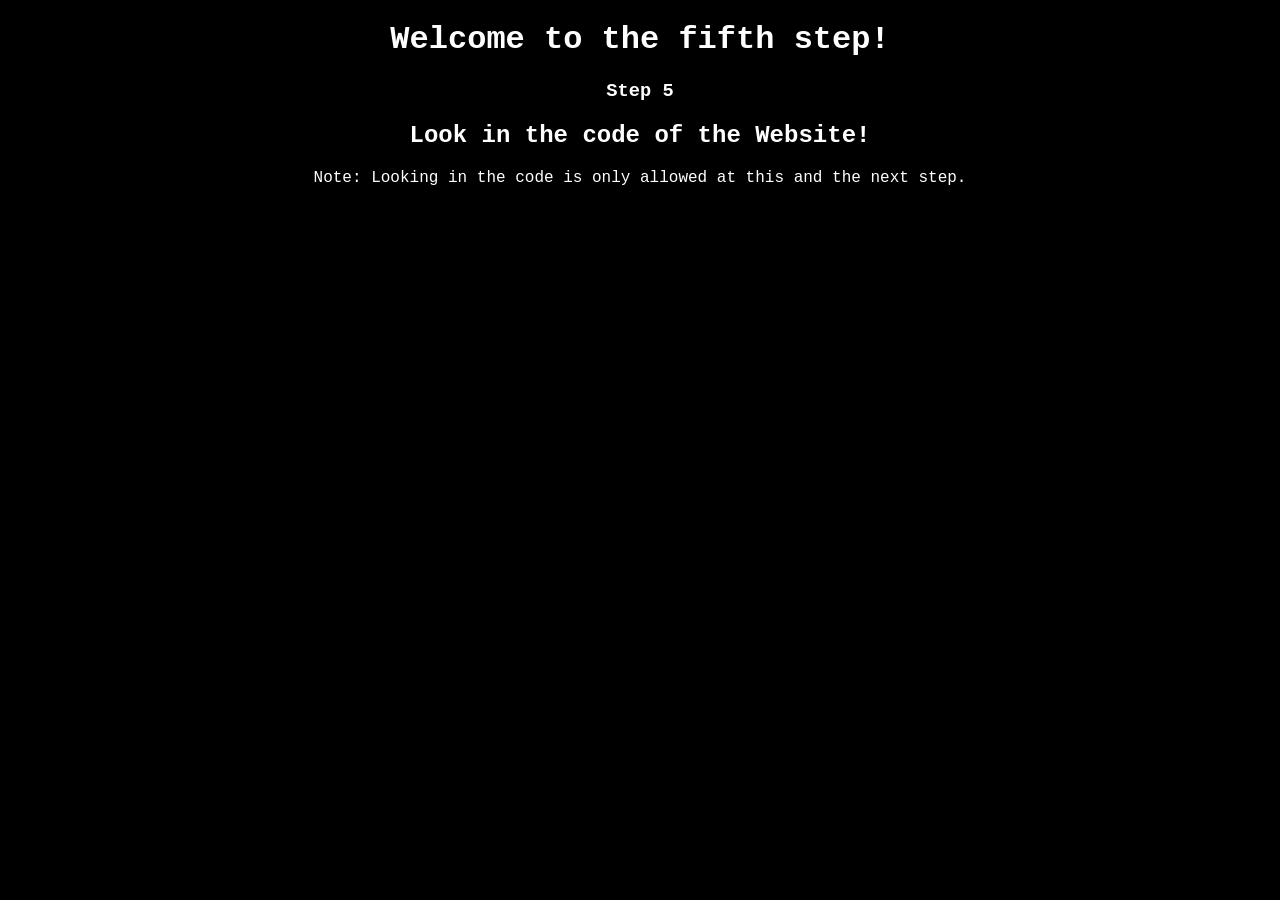
<file: 4157.html>
<!DOCTYPE html>
<html lang="en">
<head>
    <meta charset="UTF-8">
    <meta name="viewport" content="width=device-width, initial-scale=1.0">
    <title>Welcome to the fifth step of the puzzle!</title>
    <link rel="stylesheet" href="puzzle.css">
</head>
<body>
    <h1>Welcome to the fifth step!</h1>
    <h3>Step 5</h3>
    <h2>Look in the code of the Website!</h2>
    <p>Note: Looking in the code is only allowed at this and the next step.</p>
    <!--table-->
</body>
</html>
</file>
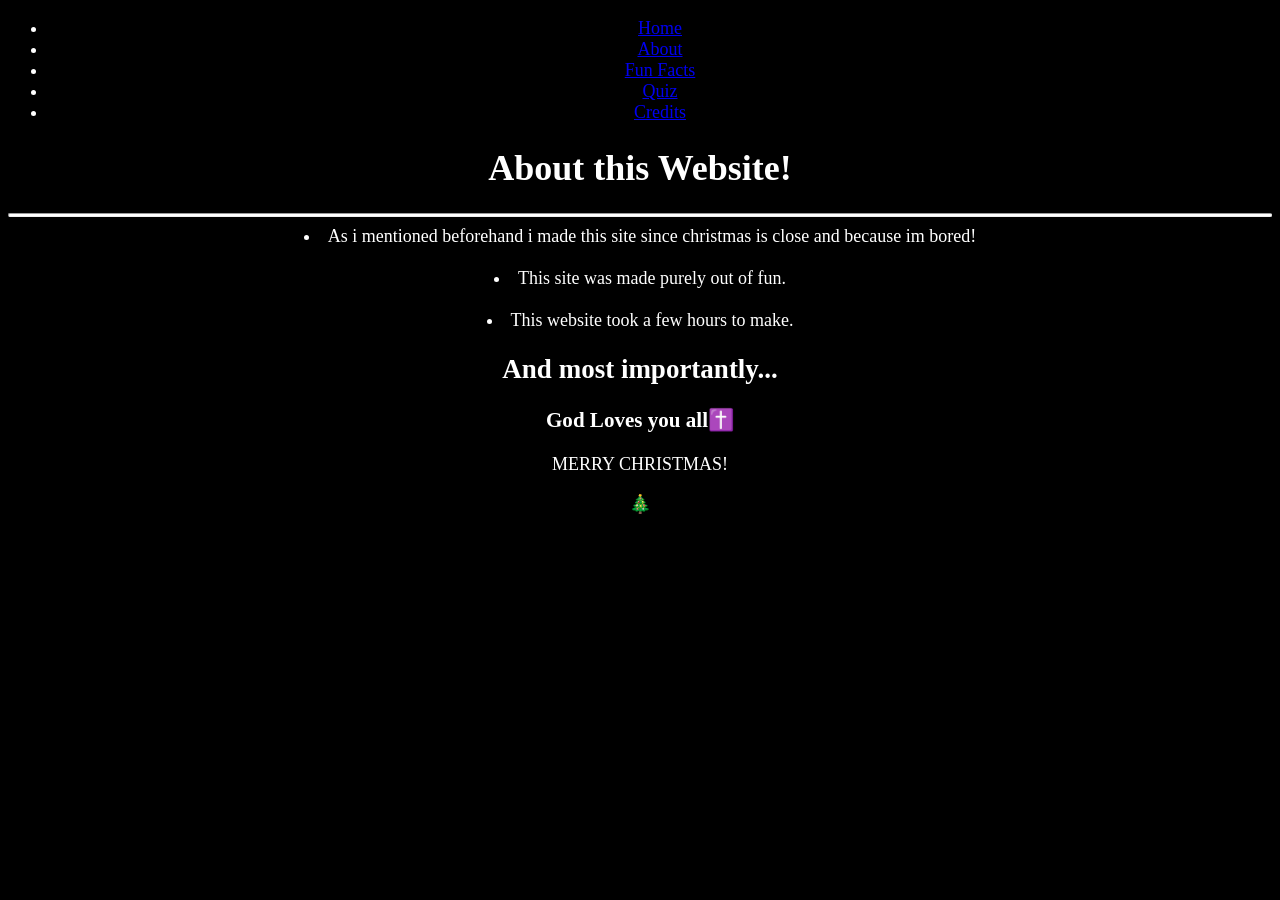
<file: about.html>
<!DOCTYPE html>
<html lang="en">
<head>
    <meta charset="UTF-8">
    <meta name="viewport" content="width=device-width, initial-scale=1.0">
    <title>Christmas Website About!</title>
    <link rel="stylesheet" href="style.css">
    <link href="https://fonts.googleapis.com/css2?family=Shantell+Sans:ital,wght@0,300..800;1,300..800&display=swap" rel="stylesheet">
</head>
<body>
    <nav class="navbar">
        <ul>
            <li><a href="index.html">Home</a></li>
            <li><a href="about.html">About</a></li>
            <li><a href="fun-facts.html">Fun Facts</li>
            <li><a href="quiz.html">Quiz</a></li>
            <li><a href="credits.html">Credits</a></li>
        </ul>
    </nav>
    <h1>About this Website!</h1>
    <hr>
    <div>
        <li>As i mentioned beforehand i made this site since christmas is close and because im bored!</li>
        <br>
        <li>This site was made purely out of fun.</li>
        <br>
        <li>This website took a few hours to make.</li>
        <h2>And most importantly...</h2>
        <h3>God Loves you all✝️</h3>
        <p class="huge-text">MERRY CHRISTMAS!</p>
        <p onclick="alert('Merry Christmas!')" class="big-christmastree">🎄</p>
    </div>
</body>
</html>
</file>
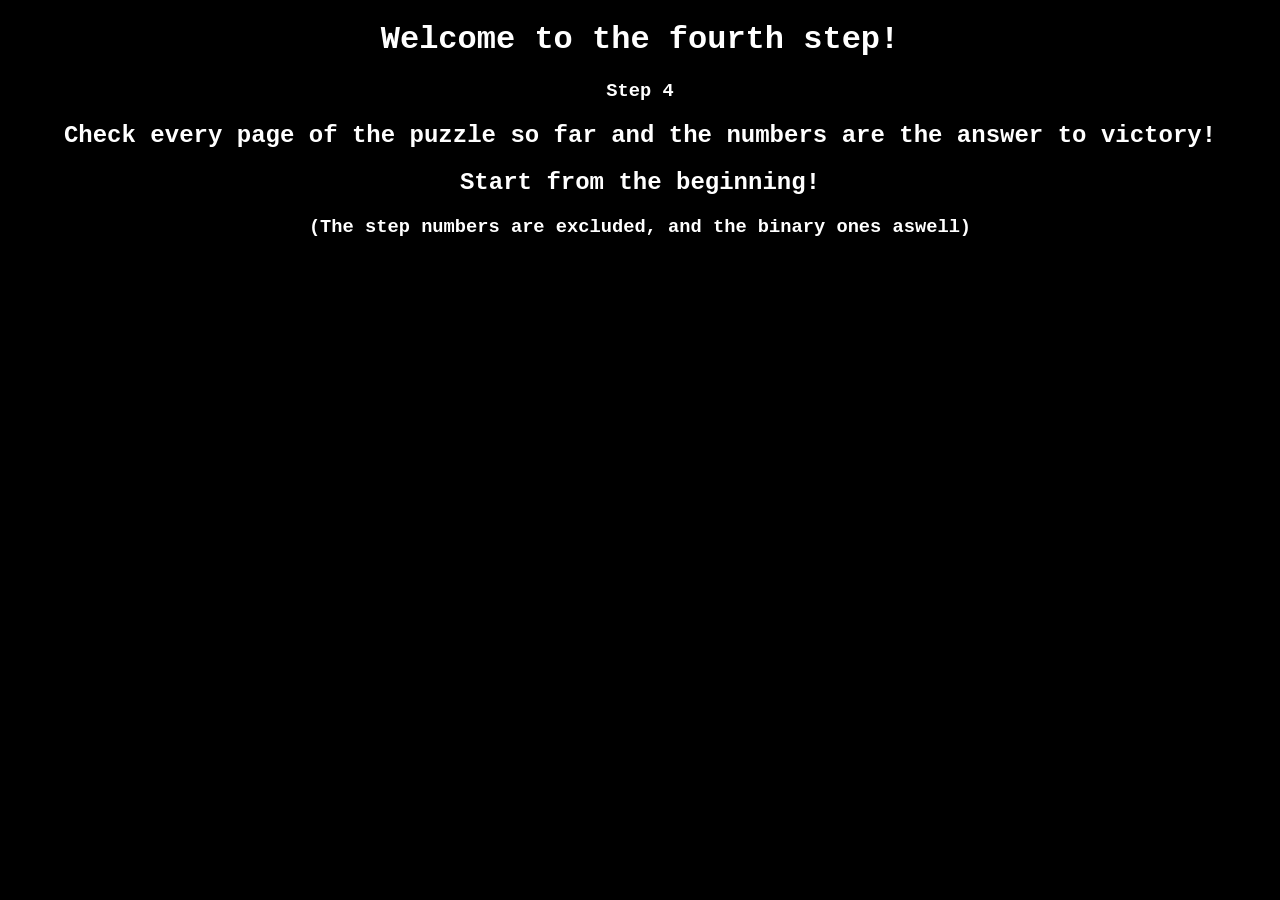
<file: chair.html>
<!DOCTYPE html>
<html lang="en">
<head>
    <meta charset="UTF-8">
    <meta name="viewport" content="width=device-width, initial-scale=1.0">
    <title>Welcome to the fourth step of the puzzle!</title>
    <link rel="stylesheet" href="puzzle.css">
</head>
<body>
    <h1>Welcome to the fourth step!</h1>
    <h3>Step 4</h3>
    <h2>Check every page of the puzzle so far and the numbers are the answer to victory!</h2>
    <h2>Start from the beginning!</h2>
    <h3>(The step numbers are excluded, and the binary ones aswell)</h3>

    <p class="randomclassname">7</p>
</body>
</html>
</file>
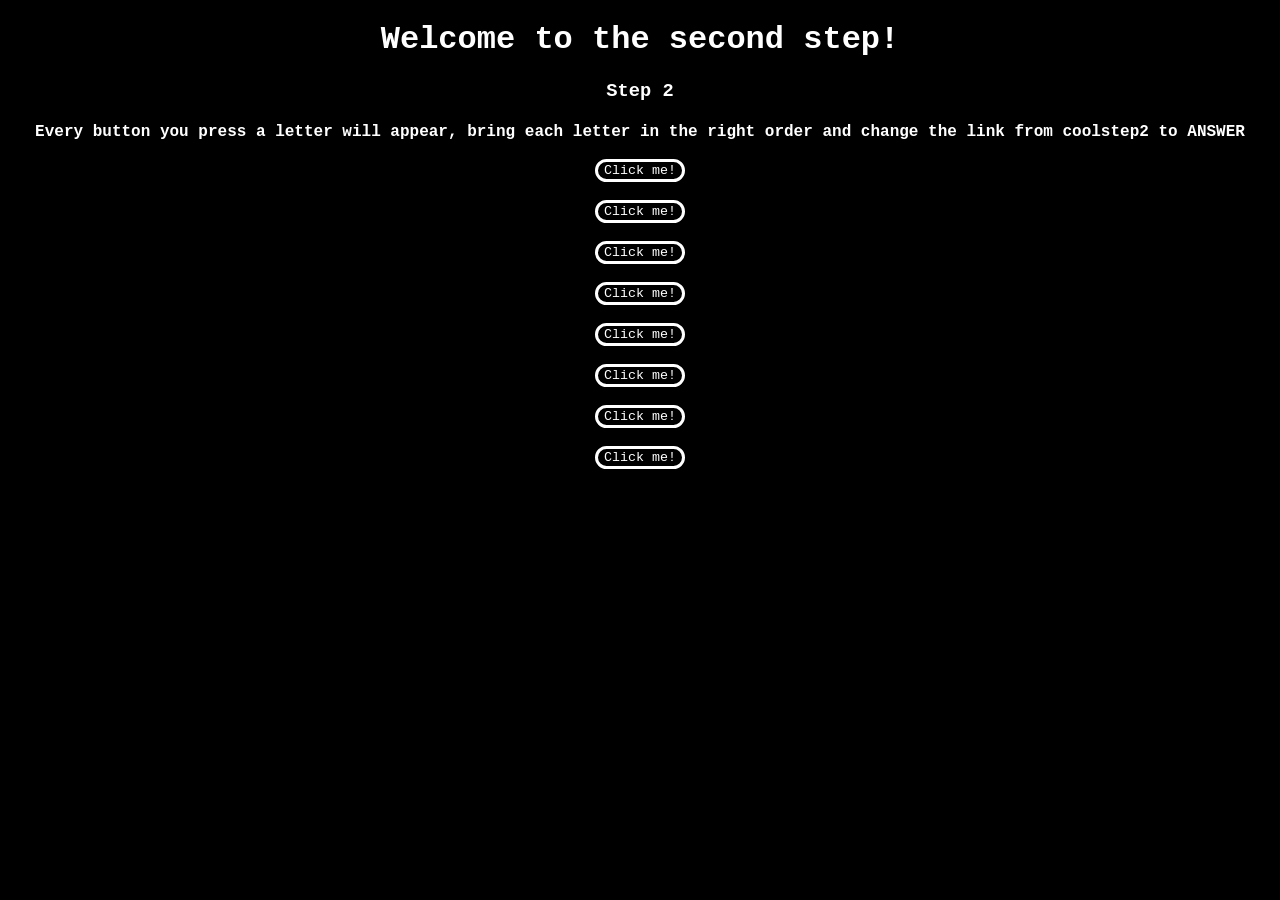
<file: coolstep2.html>
<!DOCTYPE html>
<html lang="en">
<head>
    <meta charset="UTF-8">
    <meta name="viewport" content="width=device-width, initial-scale=1.0">
    <title>Welcome to the second step of the puzzle!</title>
    <link rel="stylesheet" href="puzzle.css">
</head>
<body>
    <h1>Welcome to the second step!</h1>
    <h3>Step 2</h3>
    <h4>Every button you press a letter will appear, bring each letter in the right order and change the link from coolstep2 to ANSWER</h>
    <br>
    <br>
    <button onclick="alert('This is the first letter: N')">Click me!</button>
    <br>
    <br>
    <button onclick="alert('This is the second letter: E')">Click me!</button>
    <br>
    <br>
    <button onclick="alert('The rest of these buttons are the letters not in the right order: O')">Click me!</button>
    <br>
    <br>
    <button onclick="alert('K')">Click me!</button>
    <br>
    <br>
    <button onclick="alert('N')">Click me!</button>
    <br>
    <br>
    <button onclick="alert('A')">Click me!</button>
    <br>
    <br>
    <button onclick="alert('D')">Click me!</button>
    <br>
    <br>
    <button onclick="alert('L')">Click me!</button>

    <p class="randomclassname">1</p>
</body>
</html>
</file>
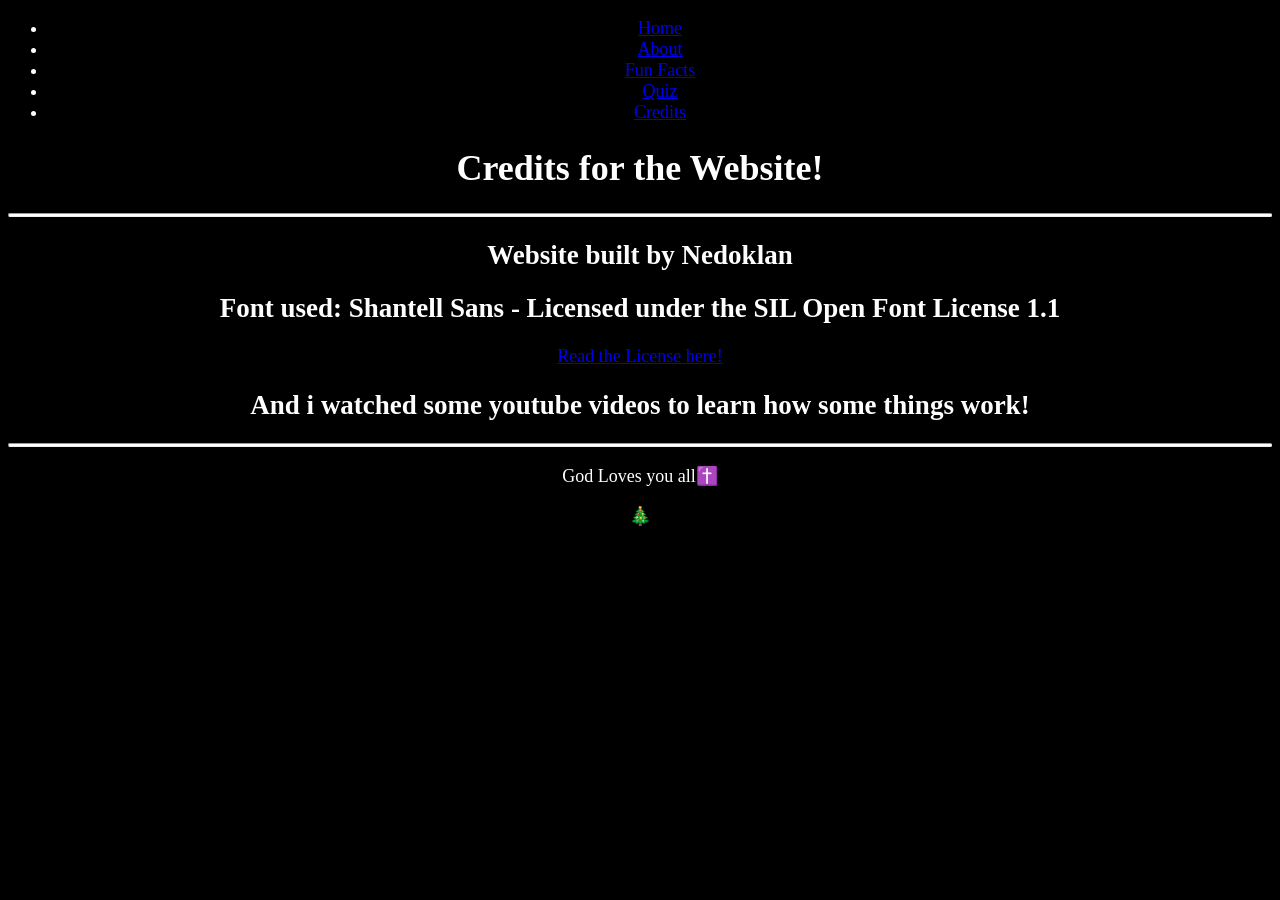
<file: credits.html>
<!DOCTYPE html>
<html lang="en">
<head>
    <meta charset="UTF-8">
    <meta name="viewport" content="width=device-width, initial-scale=1.0">
    <title>Christmas Website Credits!</title>
    <link rel="stylesheet" href="style.css">
    <link href="https://fonts.googleapis.com/css2?family=Shantell+Sans:ital,wght@0,300..800;1,300..800&display=swap" rel="stylesheet">
</head>
<body>
    <nav class="navbar">
        <ul>
            <li><a href="index.html">Home</a></li>
            <li><a href="about.html">About</a></li>
            <li><a href="fun-facts.html">Fun Facts</a></li>
            <li><a href="quiz.html">Quiz</a></li>
            <li><a href="credits.html">Credits</a></li>
        </ul>
    </nav>
    <h1>Credits for the Website!</h1>
    <hr>
    <h2>Website built by Nedoklan</h2>
    <h2>Font used: Shantell Sans - Licensed under the SIL Open Font License 1.1 </h2>
    <a class="license-link" href="https://openfontlicense.org/open-font-license-official-text/">Read the License here!</a>
    <h2>And i watched some youtube videos to learn how some things work!</h2>
    <hr>
    <p class="big-text">God Loves you all✝️</p>
    <p onclick="alert('Merry Christmas!')" class="big-christmastree">🎄</p>
</body>
</html>
</file>
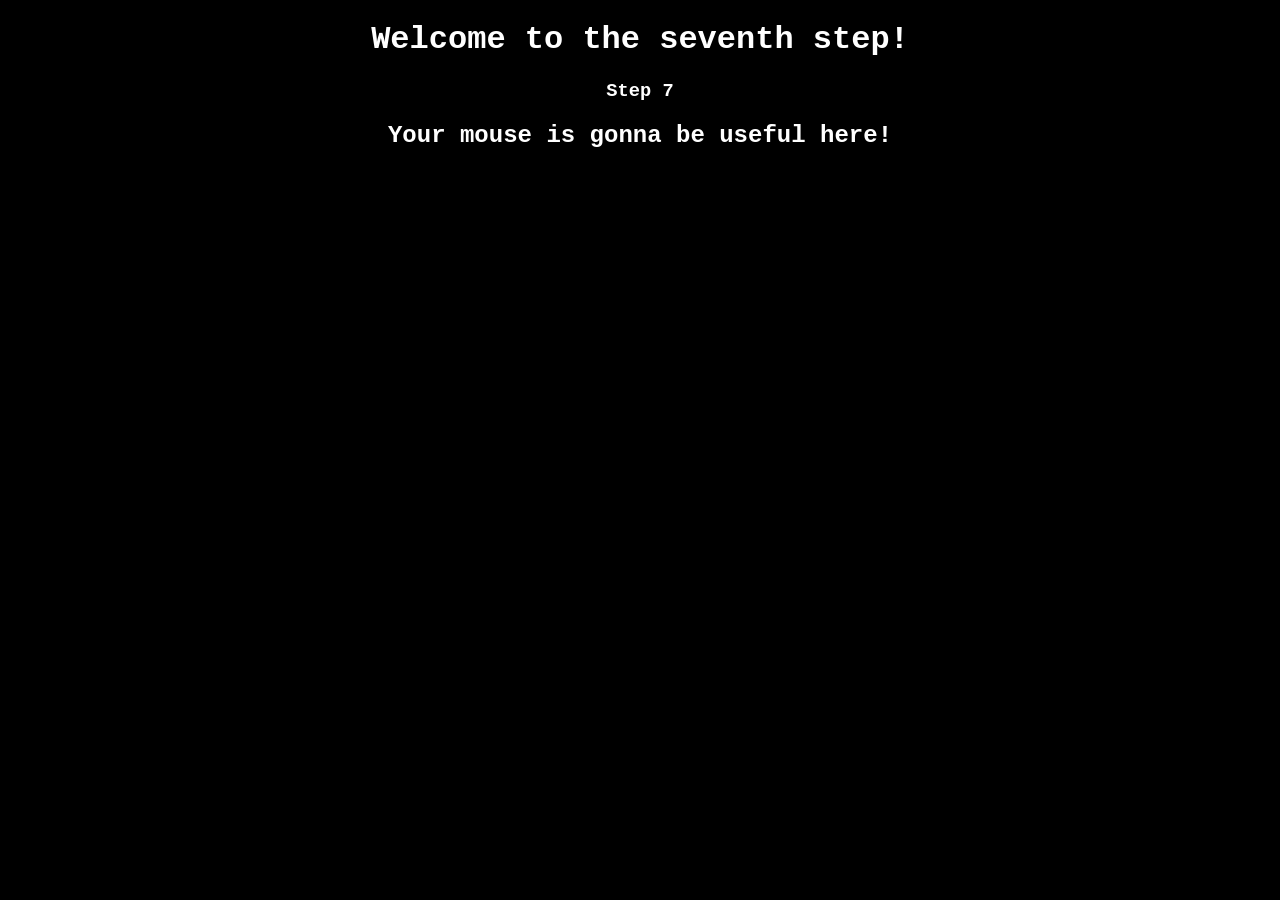
<file: door16.html>
<!DOCTYPE html>
<html lang="en">
<head>
    <meta charset="UTF-8">
    <meta name="viewport" content="width=device-width, initial-scale=1.0">
    <title>Welcome to the seventh step of the puzzle!</title>
    <link rel="stylesheet" href="puzzle.css">
</head>
<body>
    <h1>Welcome to the seventh step!</h1>
    <h3>Step 7</h3>
    <h2>Your mouse is gonna be useful here!</h2>

    <p class="randomclassname2">1</p>
    <br>
    <br>
    <br>
    <p class="randomclassname2">0</p>
    <br>
    <br>
    <p class="randomclassname2">7</p>
    <br>
    <br>
    <br>
    <br>
    <br>
    <button class="randomclassname2" onclick="alert('wall')">Click me!</button>
</body>
</html>
</file>
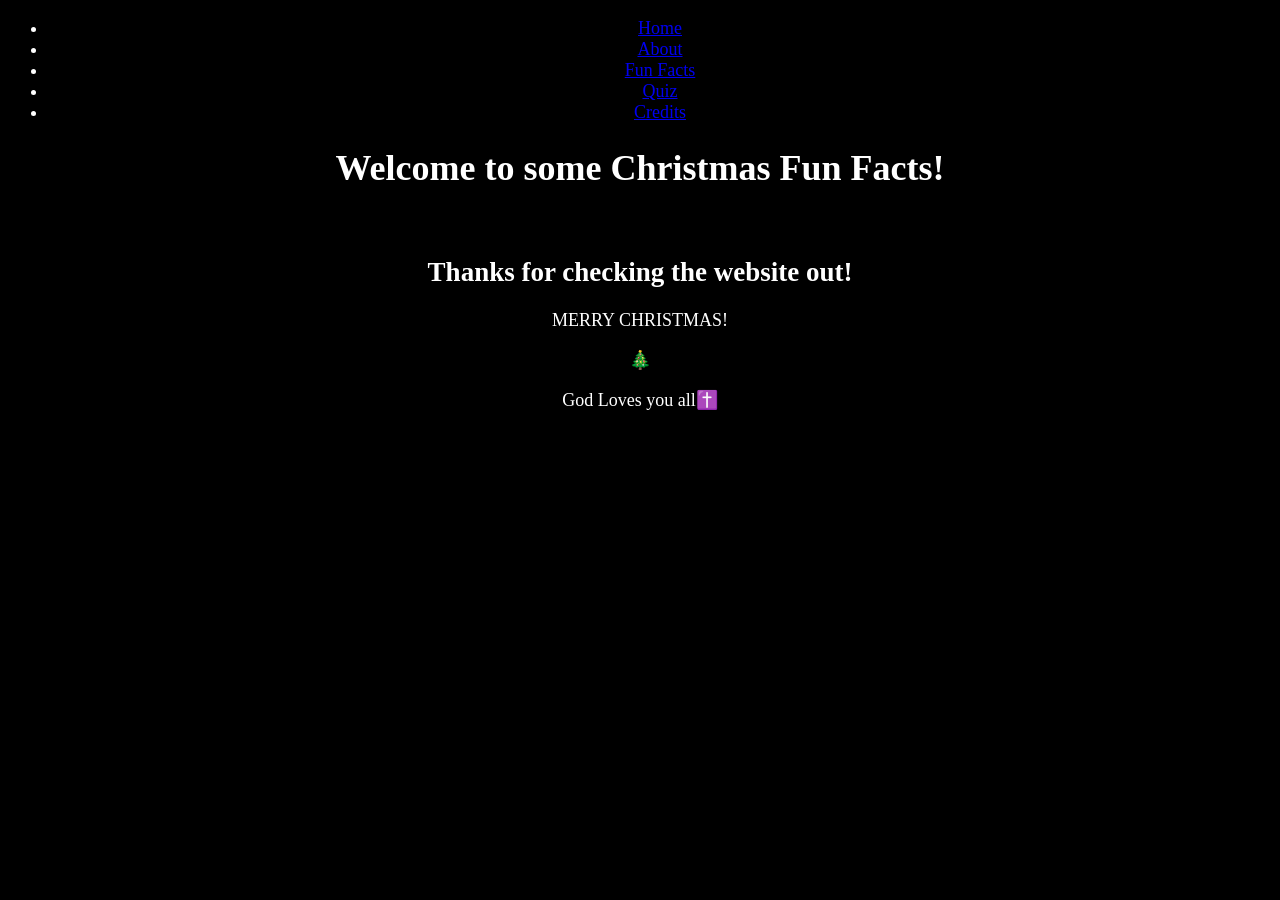
<file: fun-facts.html>
<!DOCTYPE html>
<html lang="en">
<head>
    <meta charset="UTF-8">
    <meta name="viewport" content="width=device-width, initial-scale=1.0">
    <title>Christmas Fun Facts!</title>
    <link rel="stylesheet" href="style.css">
    <link href="https://fonts.googleapis.com/css2?family=Shantell+Sans:ital,wght@0,300..800;1,300..800&display=swap" rel="stylesheet">
</head>
<body>
    <nav class="navbar">
        <ul>
            <li><a href="index.html">Home</a></li>
            <li><a href="about.html">About</a></li>
            <li><a href="fun-facts.html">Fun Facts</a></li>
            <li><a href="quiz.html">Quiz</a></li>
            <li><a href="credits.html">Credits</a></li>
        </ul>
    </nav>
    <h1>Welcome to some Christmas Fun Facts!</h1>
    <h2></h2>
    <br>
    <h2>Thanks for checking the website out!</h2>
    <p class="huge-text">MERRY CHRISTMAS!</p>
    <p onclick="alert('Merry Christmas!')" class="big-christmastree">🎄</p>
    <p class="big-text">God Loves you all✝️</p>
</body>
</html>
</file>
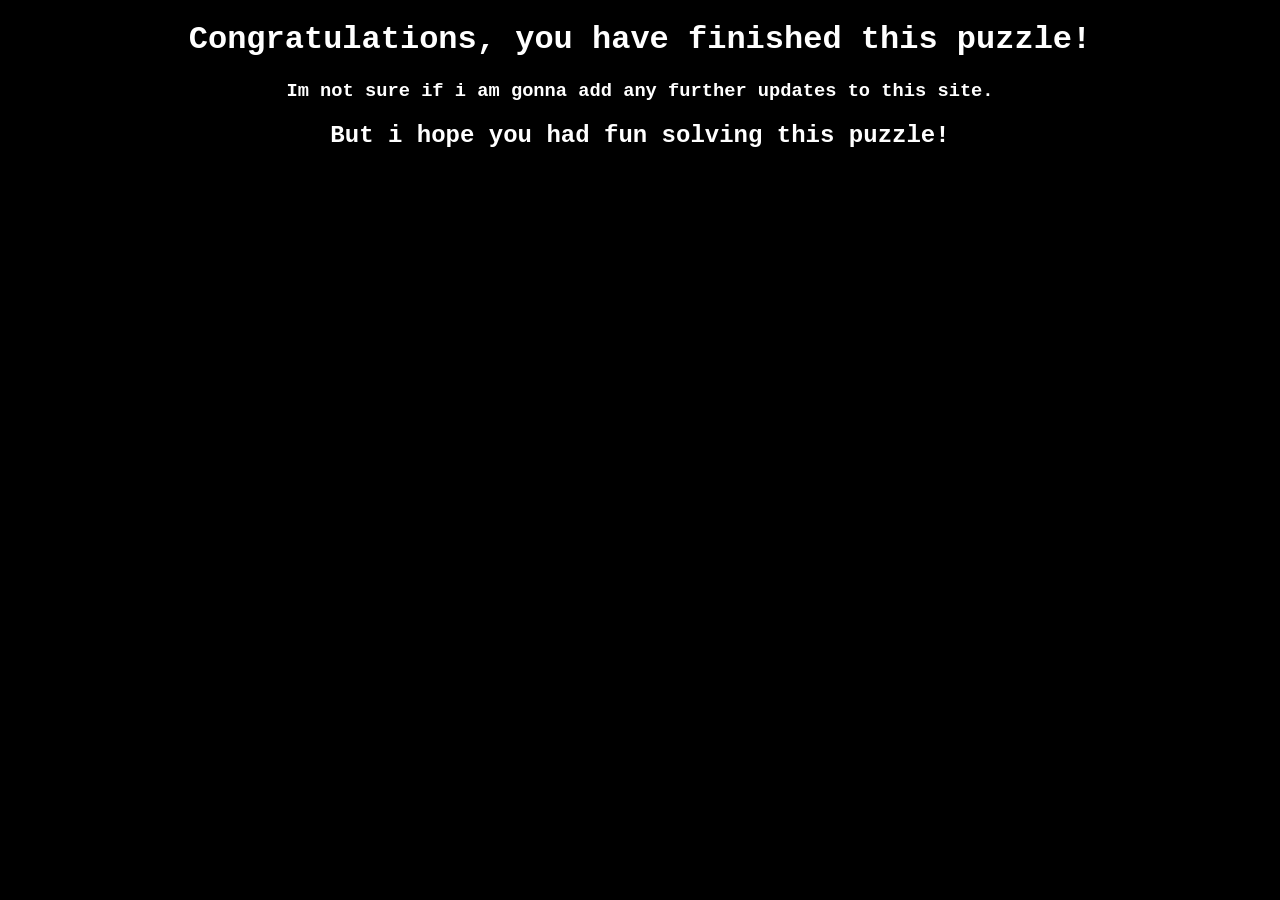
<file: ilikedmakingthispuzzle.html>
<!DOCTYPE html>
<html lang="en">
<head>
    <meta charset="UTF-8">
    <meta name="viewport" content="width=device-width, initial-scale=1.0">
    <title>Congratulations, you have finished this puzzle!</title>
    <link rel="stylesheet" href="puzzle.css">
</head>
<body>
    <h1>Congratulations, you have finished this puzzle!</h1>
    <h3>Im not sure if i am gonna add any further updates to this site.</h3>
    <h2>But i hope you had fun solving this puzzle!</h2>
</body>
</html>
</file>
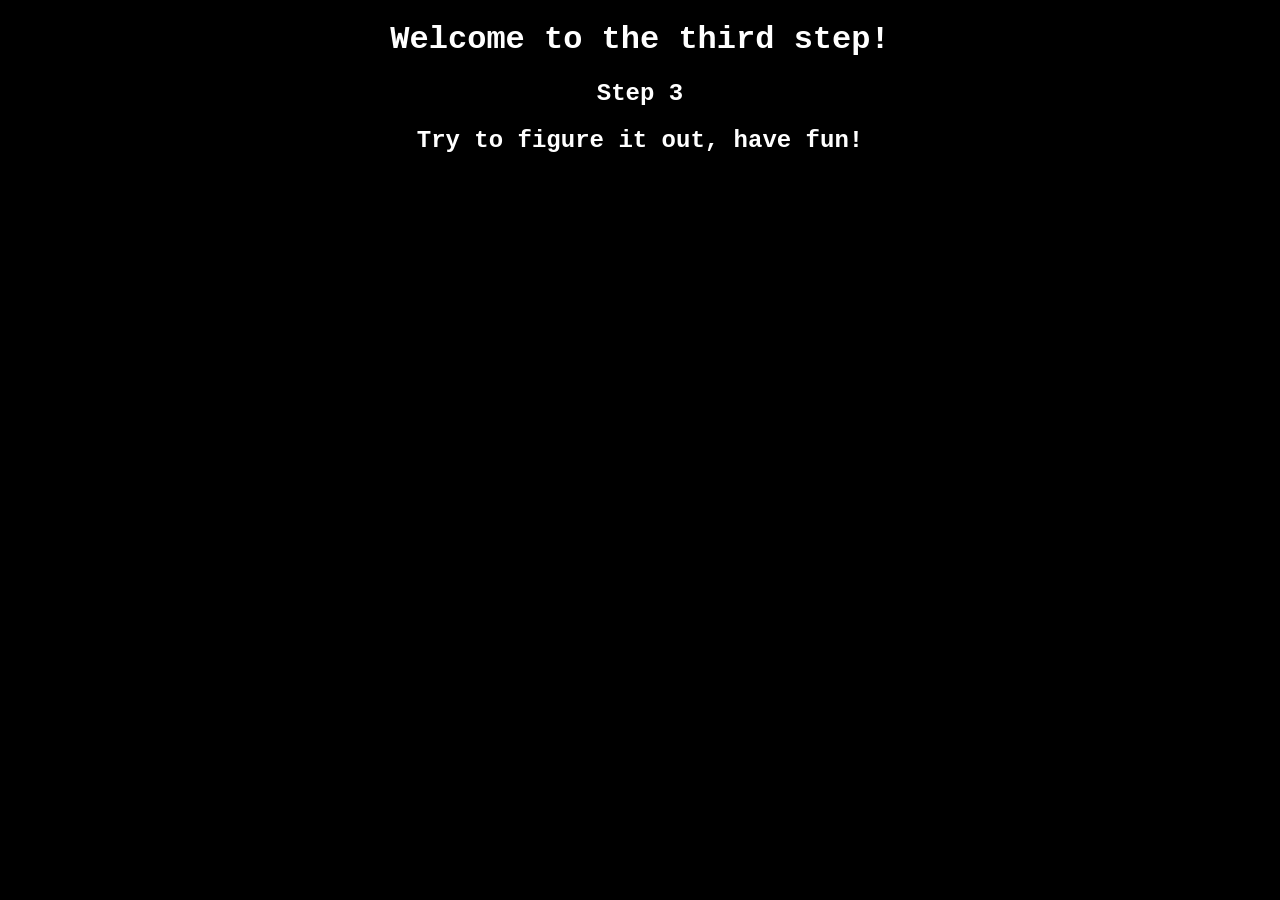
<file: nedoklan.html>
<!DOCTYPE html>
<html lang="en">
<head>
    <meta charset="UTF-8">
    <meta name="viewport" content="width=device-width, initial-scale=1.0">
    <title>Welcome to the third step of the puzzle!</title>
    <link rel="stylesheet" href="puzzle.css">
</head>
<body>
    <h1>Welcome to the third step!</h1>
    <h2>Step 3</h2>
    <h2>Try to figure it out, have fun!</h2>

    <p class="randomclassname">chair</p>

    <p class="randomclassname">5</p>
</body>
</html>
</file>
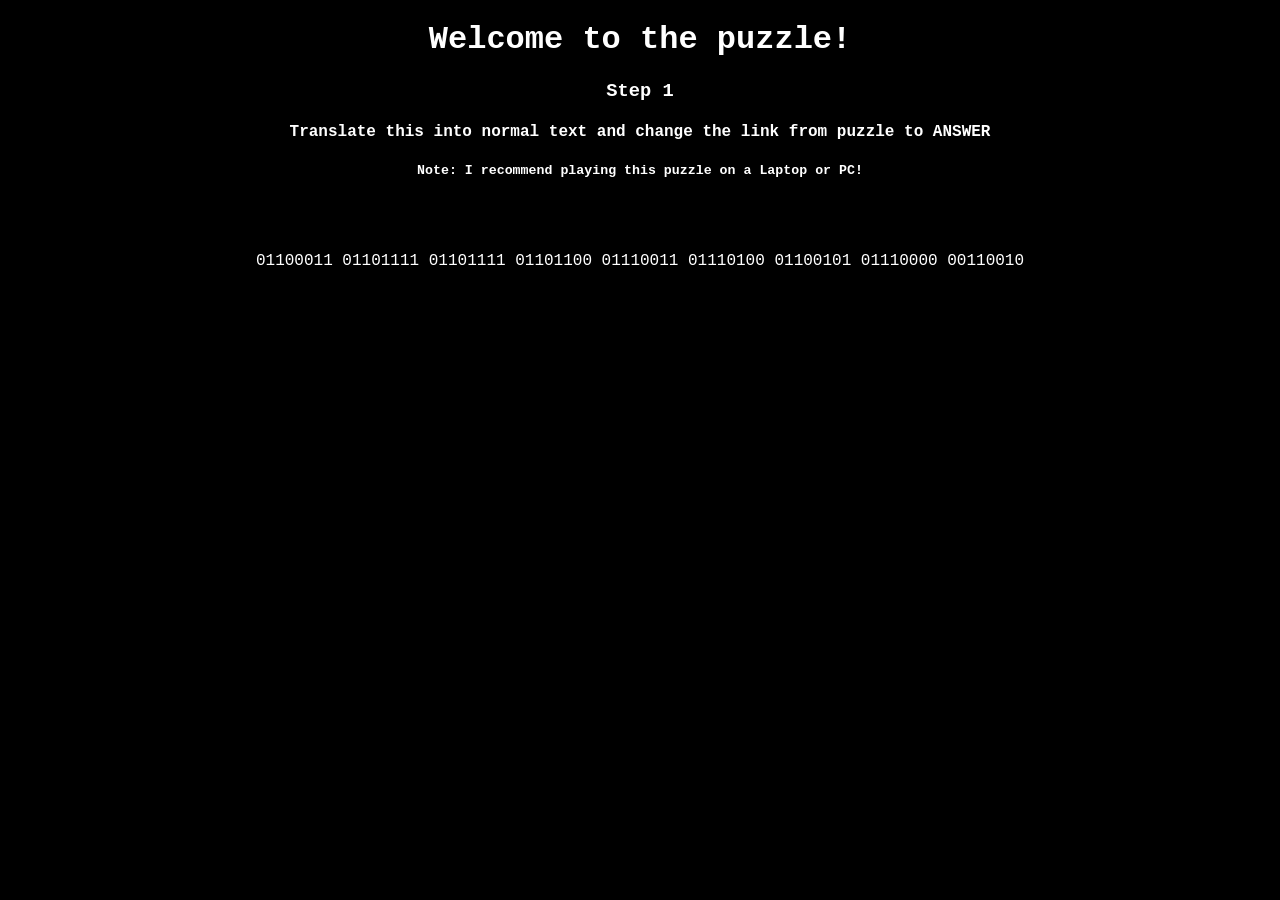
<file: puzzle.html>
<!DOCTYPE html>
<html lang="en">
<head>
    <meta charset="UTF-8">
    <meta name="viewport" content="width=device-width, initial-scale=1.0">
    <title>Welcome to the puzzle!</title>
    <link rel="stylesheet" href="puzzle.css">
</head>
<body>
    <h1>Welcome to the puzzle!</h1>
    <h3>Step 1</h3>
    <h4>Translate this into normal text and change the link from puzzle to ANSWER</h4>
    <h5>Note: I recommend playing this puzzle on a Laptop or PC!</h5>
    <br>
    <br>
    <p>01100011 01101111 01101111 01101100 01110011 01110100 01100101 01110000 00110010</p>

    <p class="randomclassname">4</p>
    
</body>
</html>
</file>
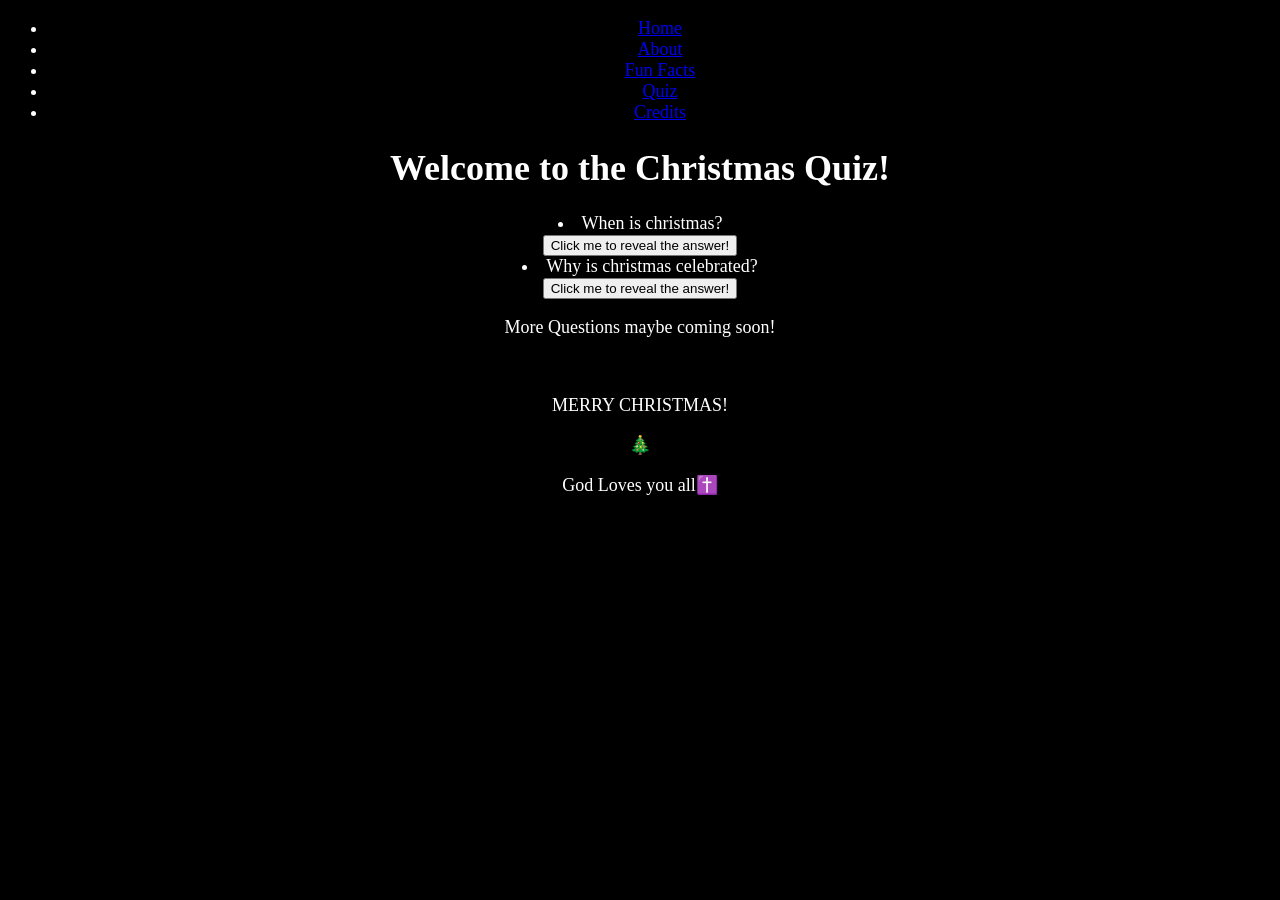
<file: quiz.html>
<!DOCTYPE html>
<html lang="en">
<head>
    <meta charset="UTF-8">
    <meta name="viewport" content="width=device-width, initial-scale=1.0">
    <title>Christmas Website Quiz!</title>
    <link rel="stylesheet" href="style.css">
    <link href="https://fonts.googleapis.com/css2?family=Shantell+Sans:ital,wght@0,300..800;1,300..800&display=swap" rel="stylesheet">
</head>
<body>
    <nav class="navbar">
        <ul>
            <li><a href="index.html">Home</a></li>
            <li><a href="about.html">About</a></li>
            <li><a href="fun-facts.html">Fun Facts</a></li>
            <li><a href="quiz.html">Quiz</a></li>
            <li><a href="credits.html">Credits</a></li>
        </ul>
    </nav>
    <h1>Welcome to the Christmas Quiz!</h1>
    <div class="homepage">
        <li>When is christmas?</li>
        <button onclick="alert('On the 25th. December')">Click me to reveal the answer!</button>
        <li>Why is christmas celebrated?</li>
        <button onclick="alert('The birth of our Lord and Savior Jesus Christ!')">Click me to reveal the answer!</button>
        <br>
        <p>More Questions maybe coming soon!</p>
    </div>
    <br>
    <p class="huge-text">MERRY CHRISTMAS!</p>
    <p class="big-christmastree" onclick="alert('Merry Christmas!')">🎄</p>
    <p class="big-text">God Loves you all✝️</p>
</body>
</html>
</file>
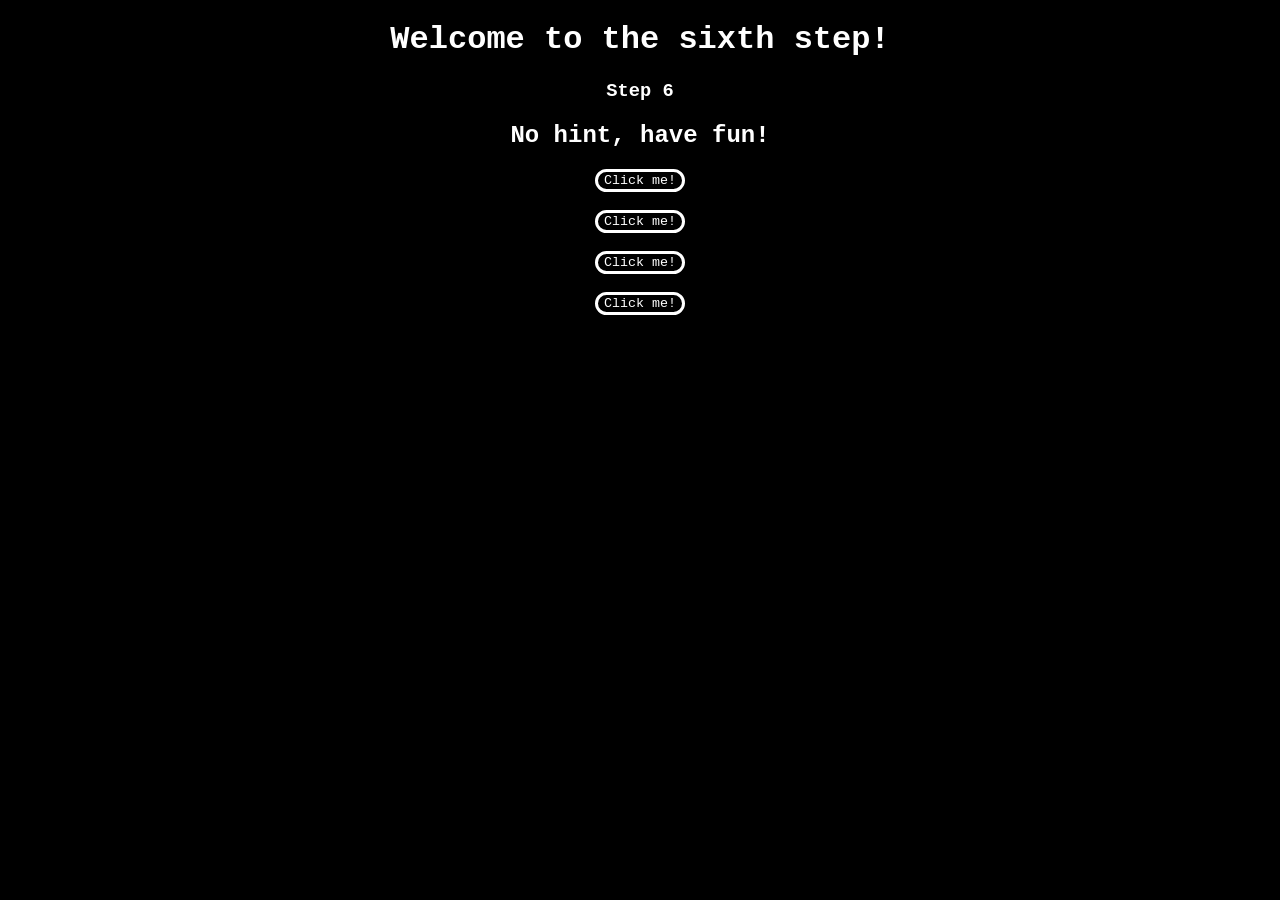
<file: table.html>
<!DOCTYPE html>
<html lang="en">
<head>
    <meta charset="UTF-8">
    <meta name="viewport" content="width=device-width, initial-scale=1.0">
    <title>Welcome to the sixth step of the puzzle!</title>
    <link rel="stylesheet" href="puzzle.css">
</head>
<body>
    <h1>Welcome to the sixth step!</h1>
    <h3>Step 6</h3>
    <h2>No hint, have fun!</h2>
    <button onclick="alert('O')">Click me!</button>
    <br>
    <br>
    <button onclick="alert('R')">Click me!</button>
    <br>
    <br>
    <button onclick="alert('O')">Click me!</button>
    <br>
    <br>
    <button onclick="alert('D')">Click me!</button>
    <br>
    <p class="randomclassname">1</p>
    <!--6-->
</body>
</html>
</file>
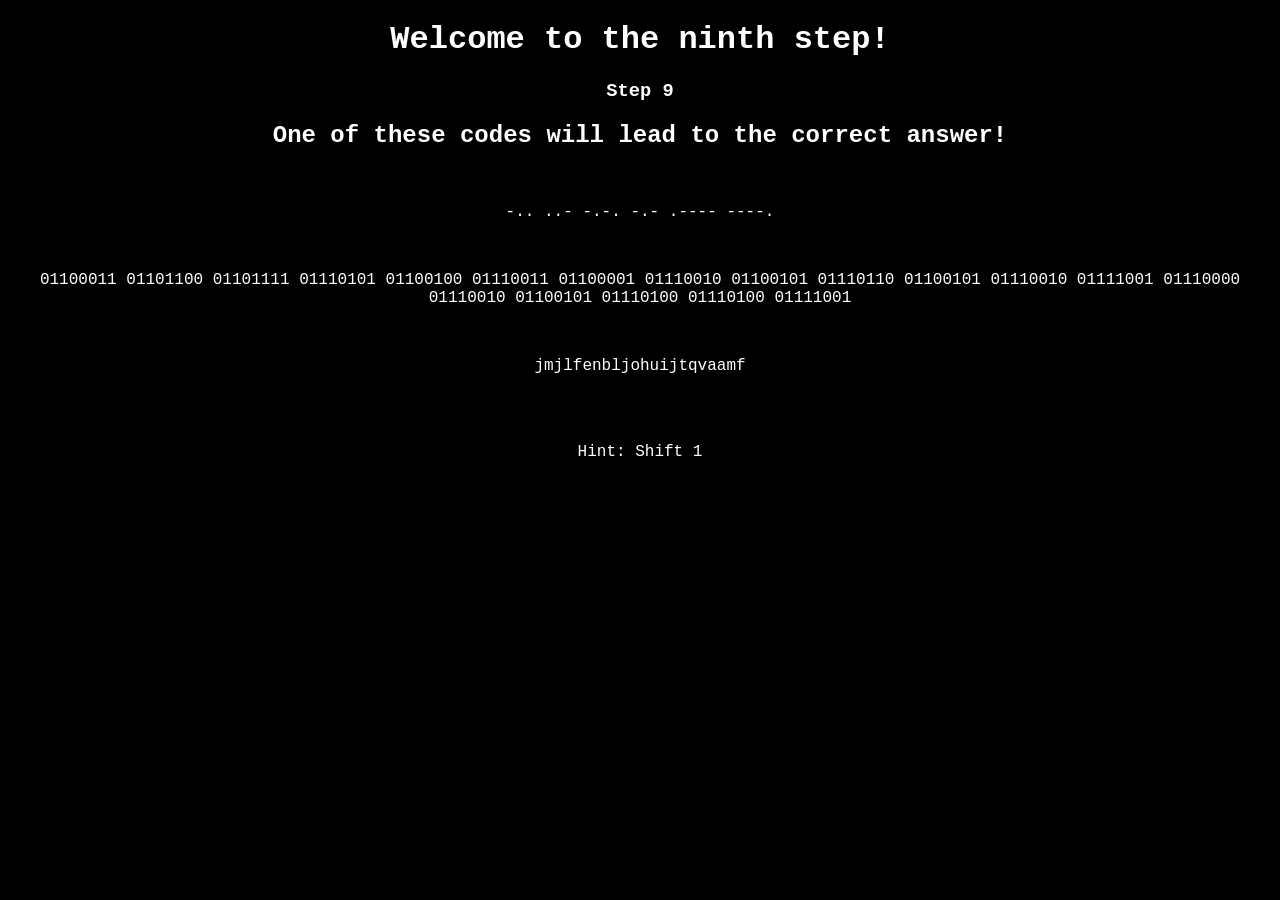
<file: wow.html>
<!DOCTYPE html>
<html lang="en">
<head>
    <meta charset="UTF-8">
    <meta name="viewport" content="width=device-width, initial-scale=1.0">
    <title>Welcome to the ninth step of the puzzle!</title>
    <link rel="stylesheet" href="puzzle.css">
</head>
<body>
    <h1>Welcome to the ninth step!</h1>
    <h3>Step 9</h3>
    <h2>One of these codes will lead to the correct answer!</h2>
    <br>
    <p>-.. ..- -.-. -.- .---- ----.</p> <!--duck19-->
    <br>
    <p>01100011 01101100 01101111 01110101 01100100 01110011 01100001 01110010 01100101 01110110 01100101 01110010 01111001 01110000 01110010 01100101 01110100 01110100 01111001</p> <!--cloudsareverypretty-->
    <br>
    <p>jmjlfenbljohuijtqvaamf</p> <!--ilikedmakingthispuzzle--> <!--caesar cipher shift 1-->
    <br>
    <br>
    <p>Hint: Shift 1</p>
</body>
</html>
</file>
<file: style.css>
body{
    background-color: black;
    color: white;
    align-items: center;
    text-align: center;
    font-size: large;
    font-family: Happy Monkey;
}
.flag{
    font-size: large;
}
hr{
    border-radius: 33px;
    height: 2px;
    background-color: white;
}
</file>
<file: puzzle.css>
body{
    align-items: center;
    text-align: center;
    font-family: 'Courier New';
    background-color: rgb(0, 0, 0);
    color: rgb(255, 255, 255);
}
button{
    font-family: 'Courier New';
    border-radius: 33px;
    background-color: black;
    color: white;
    border:solid
}
.randomclassname{
    color: black;
    font-family: 'Courier New';
}
.randomclassname2{
    color: black;
    font-family: 'Courier New';
}
.randomclassname2:hover{
    color: white;
    font-family: 'Courier New';
}
a{
    text-decoration: none;
    color: rgb(255, 255, 255);
    cursor: default;
}
</file>
